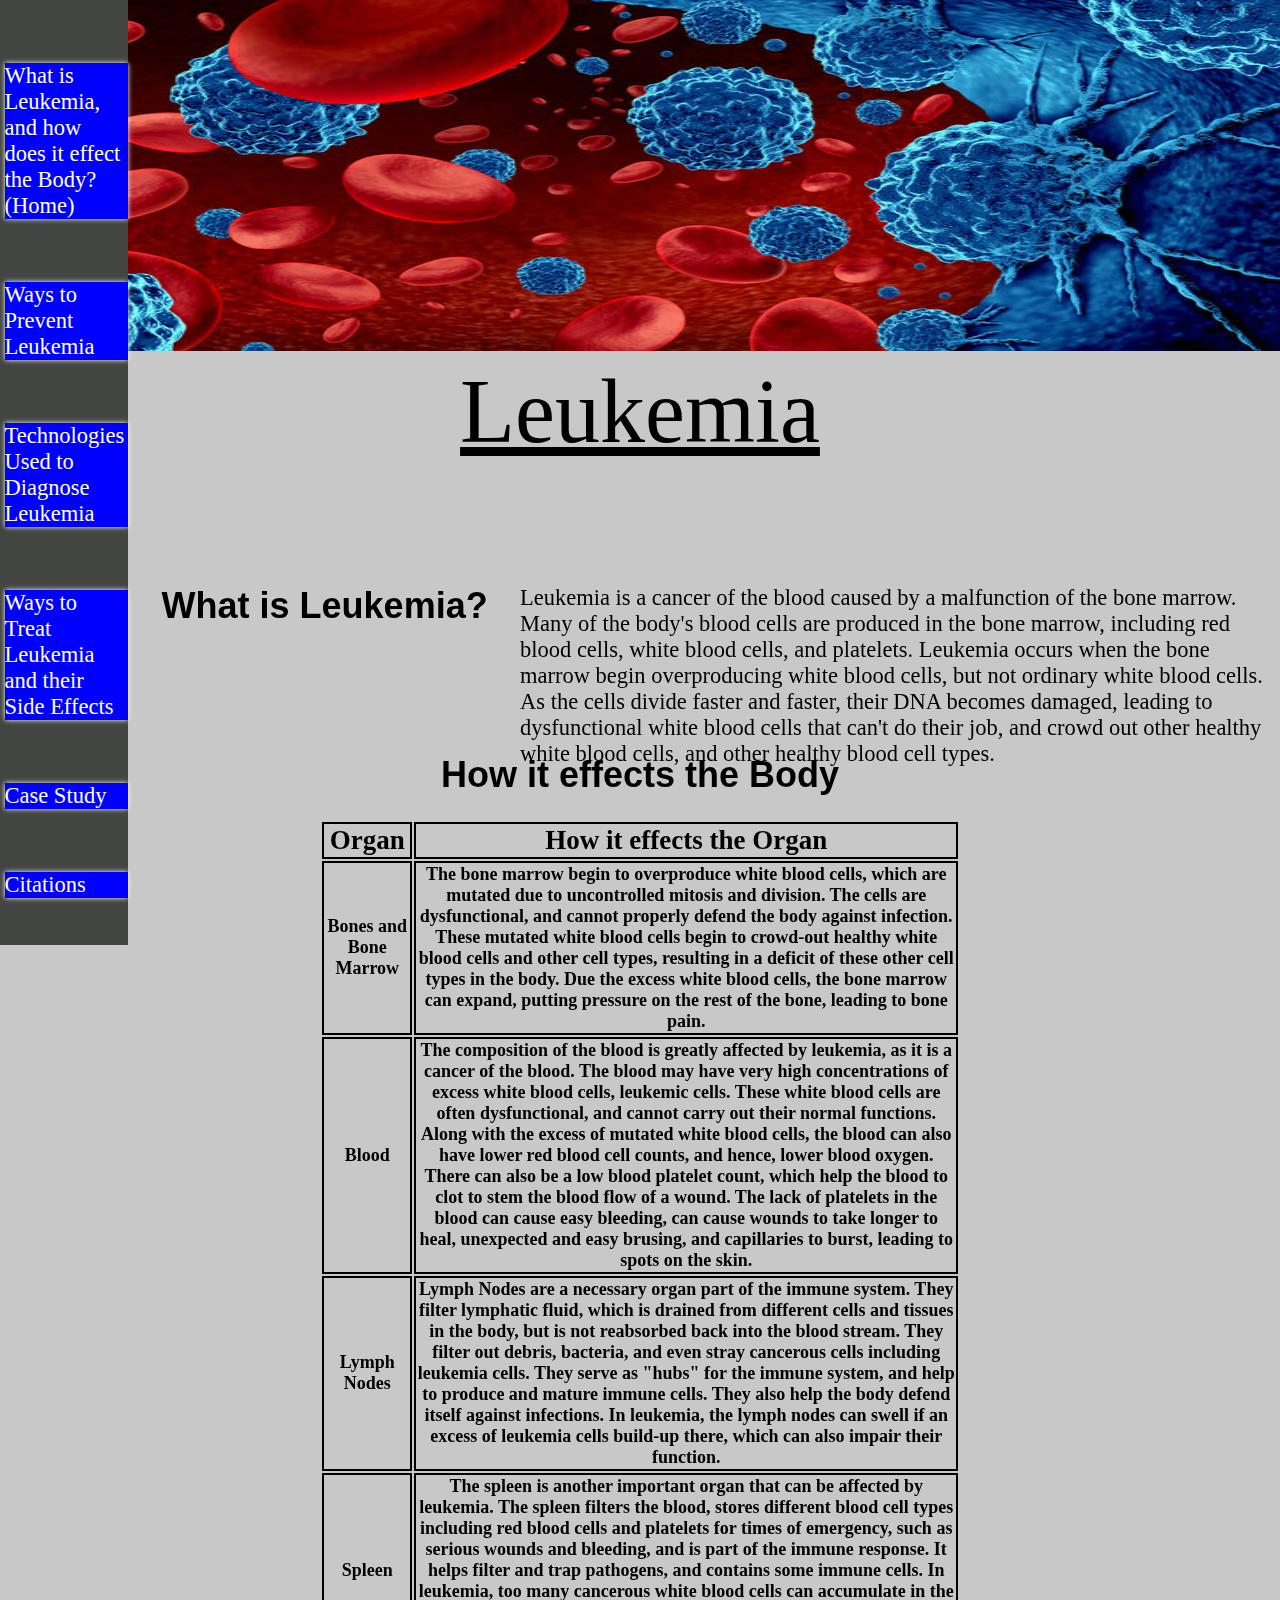
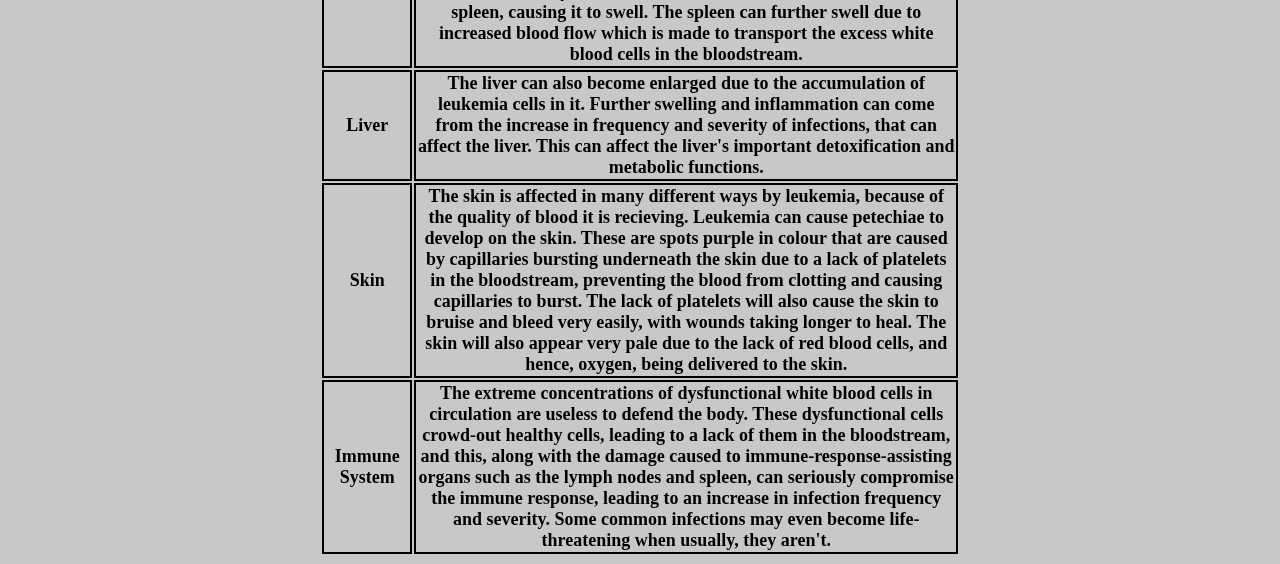
<file: index.html>
<!DOCTYPE html>
<html lang="en">
  <head>
    <meta charset="UTF-8" />
    <meta name="viewport" content="width=device-width, initial-scale=1.0" />
    <title>Leukemia</title>
    <link rel="stylesheet" href="Styles/index.css" />
    <link rel="stylesheet" href="Styles/sidebar.css" />
  </head>
  <body>
    <script src="Scripts/index.js"></script>
    <script src="Scripts/director.js"></script>
    <img
      src="Images/Background Image.jpeg"
      alt="background-image"
      id="background-image"
    />
    <header id="heading" class="upper-content">Leukemia</header>
    <div id="content-container">
      <div id="description">
        <h1 id="description-heading" class="content-headings upper-content">
          What is Leukemia?
        </h1>
        <p id="description-content" class="upper-content">
          Leukemia is a cancer of the blood caused by a malfunction of the bone
          marrow. Many of the body's blood cells are produced in the bone
          marrow, including red blood cells, white blood cells, and platelets.
          Leukemia occurs when the bone marrow begin overproducing white blood
          cells, but not ordinary white blood cells. As the cells divide faster
          and faster, their DNA becomes damaged, leading to dysfunctional white
          blood cells that can't do their job, and crowd out other healthy white
          blood cells, and other healthy blood cell types.
        </p>
      </div>
      <div id="effects-container">
        <h1 id="effects-heading" class="content-headings row">
          How it effects the Body
        </h1>
        <table>
          <thead id="table-heading">
            <tr>
              <th class="row" id="organ-header">Organ</th>
              <th class="row" id="effects-header">How it effects the Organ</th>
            </tr>
          </thead>
          <tr>
            <th class="row">Bones and Bone Marrow</th>
            <th class="row">
              The bone marrow begin to overproduce white blood cells, which are
              mutated due to uncontrolled mitosis and division. The cells are
              dysfunctional, and cannot properly defend the body against
              infection. These mutated white blood cells begin to crowd-out
              healthy white blood cells and other cell types, resulting in a
              deficit of these other cell types in the body. Due the excess
              white blood cells, the bone marrow can expand, putting pressure on
              the rest of the bone, leading to bone pain.
            </th>
          </tr>
          <tr>
            <th class="row">Blood</th>
            <th class="row">
              The composition of the blood is greatly affected by leukemia, as
              it is a cancer of the blood. The blood may have very high
              concentrations of excess white blood cells, leukemic cells. These
              white blood cells are often dysfunctional, and cannot carry out
              their normal functions. Along with the excess of mutated white
              blood cells, the blood can also have lower red blood cell counts,
              and hence, lower blood oxygen. There can also be a low blood
              platelet count, which help the blood to clot to stem the blood
              flow of a wound. The lack of platelets in the blood can cause easy
              bleeding, can cause wounds to take longer to heal, unexpected and
              easy brusing, and capillaries to burst, leading to spots on the
              skin.
            </th>
          </tr>
          <tr>
            <th class="row">Lymph Nodes</th>
            <th class="row">
              Lymph Nodes are a necessary organ part of the immune system. They
              filter lymphatic fluid, which is drained from different cells and
              tissues in the body, but is not reabsorbed back into the blood
              stream. They filter out debris, bacteria, and even stray cancerous
              cells including leukemia cells. They serve as "hubs" for the
              immune system, and help to produce and mature immune cells. They
              also help the body defend itself against infections. In leukemia,
              the lymph nodes can swell if an excess of leukemia cells build-up
              there, which can also impair their function.
            </th>
          </tr>
          <tr>
            <th class="row">Spleen</th>
            <th class="row">
              The spleen is another important organ that can be affected by
              leukemia. The spleen filters the blood, stores different blood
              cell types including red blood cells and platelets for times of
              emergency, such as serious wounds and bleeding, and is part of the
              immune response. It helps filter and trap pathogens, and contains
              some immune cells. In leukemia, too many cancerous white blood
              cells can accumulate in the spleen, causing it to swell. The
              spleen can further swell due to increased blood flow which is
              made to transport the excess white blood cells in the bloodstream.
            </th>
          </tr>
          <tr>
            <th class="row">Liver</th>
            <th class="row">
              The liver can also become enlarged due to the accumulation of
              leukemia cells in it. Further swelling and inflammation can come
              from the increase in frequency and severity of infections, that
              can affect the liver. This can affect the liver's important
              detoxification and metabolic functions.
            </th>
          </tr>
          <tr>
            <th class="row">Skin</th>
            <th class="row">
              The skin is affected in many different ways by leukemia, because
              of the quality of blood it is recieving. Leukemia can cause
              petechiae to develop on the skin. These are spots purple in colour
              that are caused by capillaries bursting underneath the skin due to
              a lack of platelets in the bloodstream, preventing the blood from
              clotting and causing capillaries to burst. The lack of platelets
              will also cause the skin to bruise and bleed very easily, with
              wounds taking longer to heal. The skin will also appear very pale
              due to the lack of red blood cells, and hence, oxygen, being
              delivered to the skin.
            </th>
          </tr>
          <tr>
            <th class="row">Immune System</th>
            <th class="row">
              The extreme concentrations of dysfunctional white blood cells in
              circulation are useless to defend the body. These dysfunctional
              cells crowd-out healthy cells, leading to a lack of them in the
              bloodstream, and this, along with the damage caused to
              immune-response-assisting organs such as the lymph nodes and
              spleen, can seriously compromise the immune response, leading to
              an increase in infection frequency and severity. Some common
              infections may even become life-threatening when usually, they
              aren't.
            </th>
          </tr>
        </table>
      </div>
    </div>
    <div id="sidebar">
      <div id="buttons-container">
        <div class="sidebar-button" id="main">
          What is Leukemia, and how does it effect the Body? (Home)
        </div>
        <div class="sidebar-button" id="preventions">
          Ways to Prevent Leukemia
        </div>
        <div class="sidebar-button" id="technologies">
          Technologies Used to Diagnose Leukemia
        </div>
        <div class="sidebar-button" id="treatments">
          Ways to Treat Leukemia and their Side Effects
        </div>
        <div class="sidebar-button" id="case-study">Case Study</div>
        <div class="sidebar-button" id="citations">Citations</div>
      </div>
    </div>
  </body>
</html>
</file>
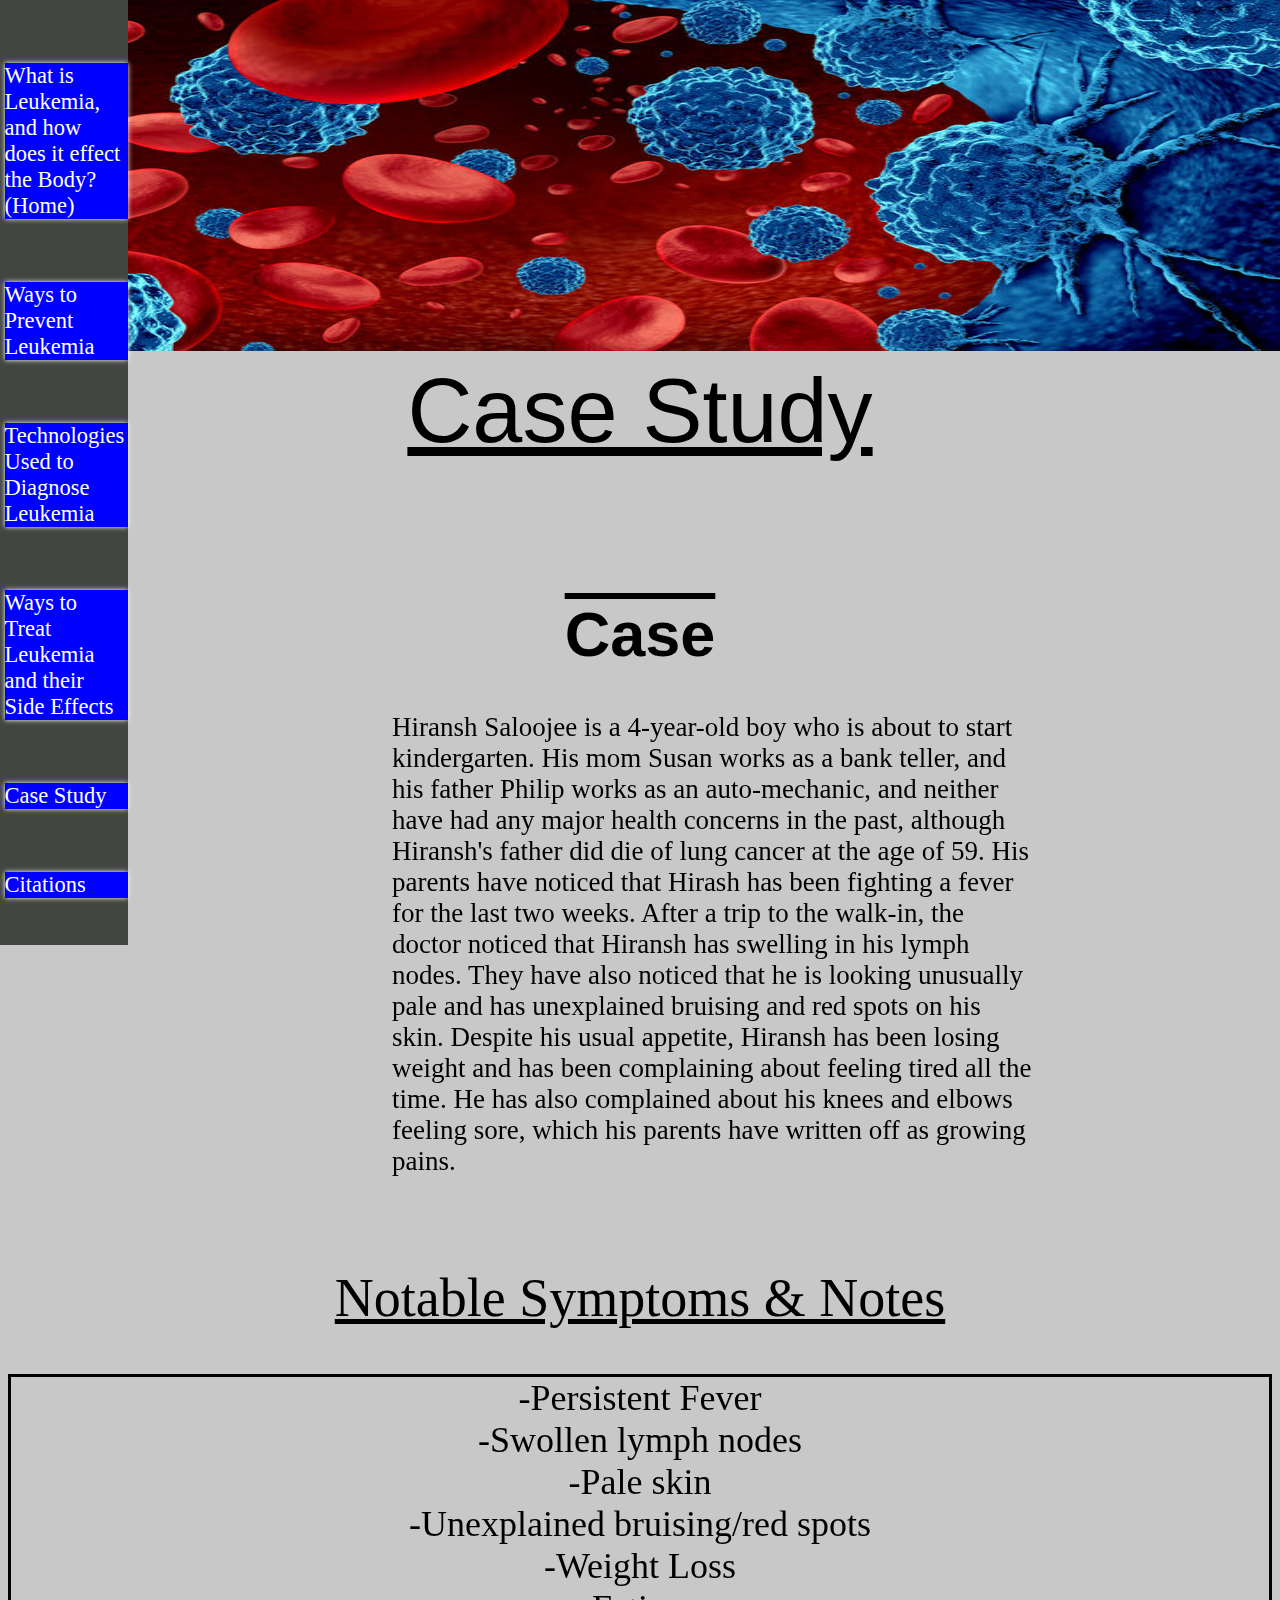
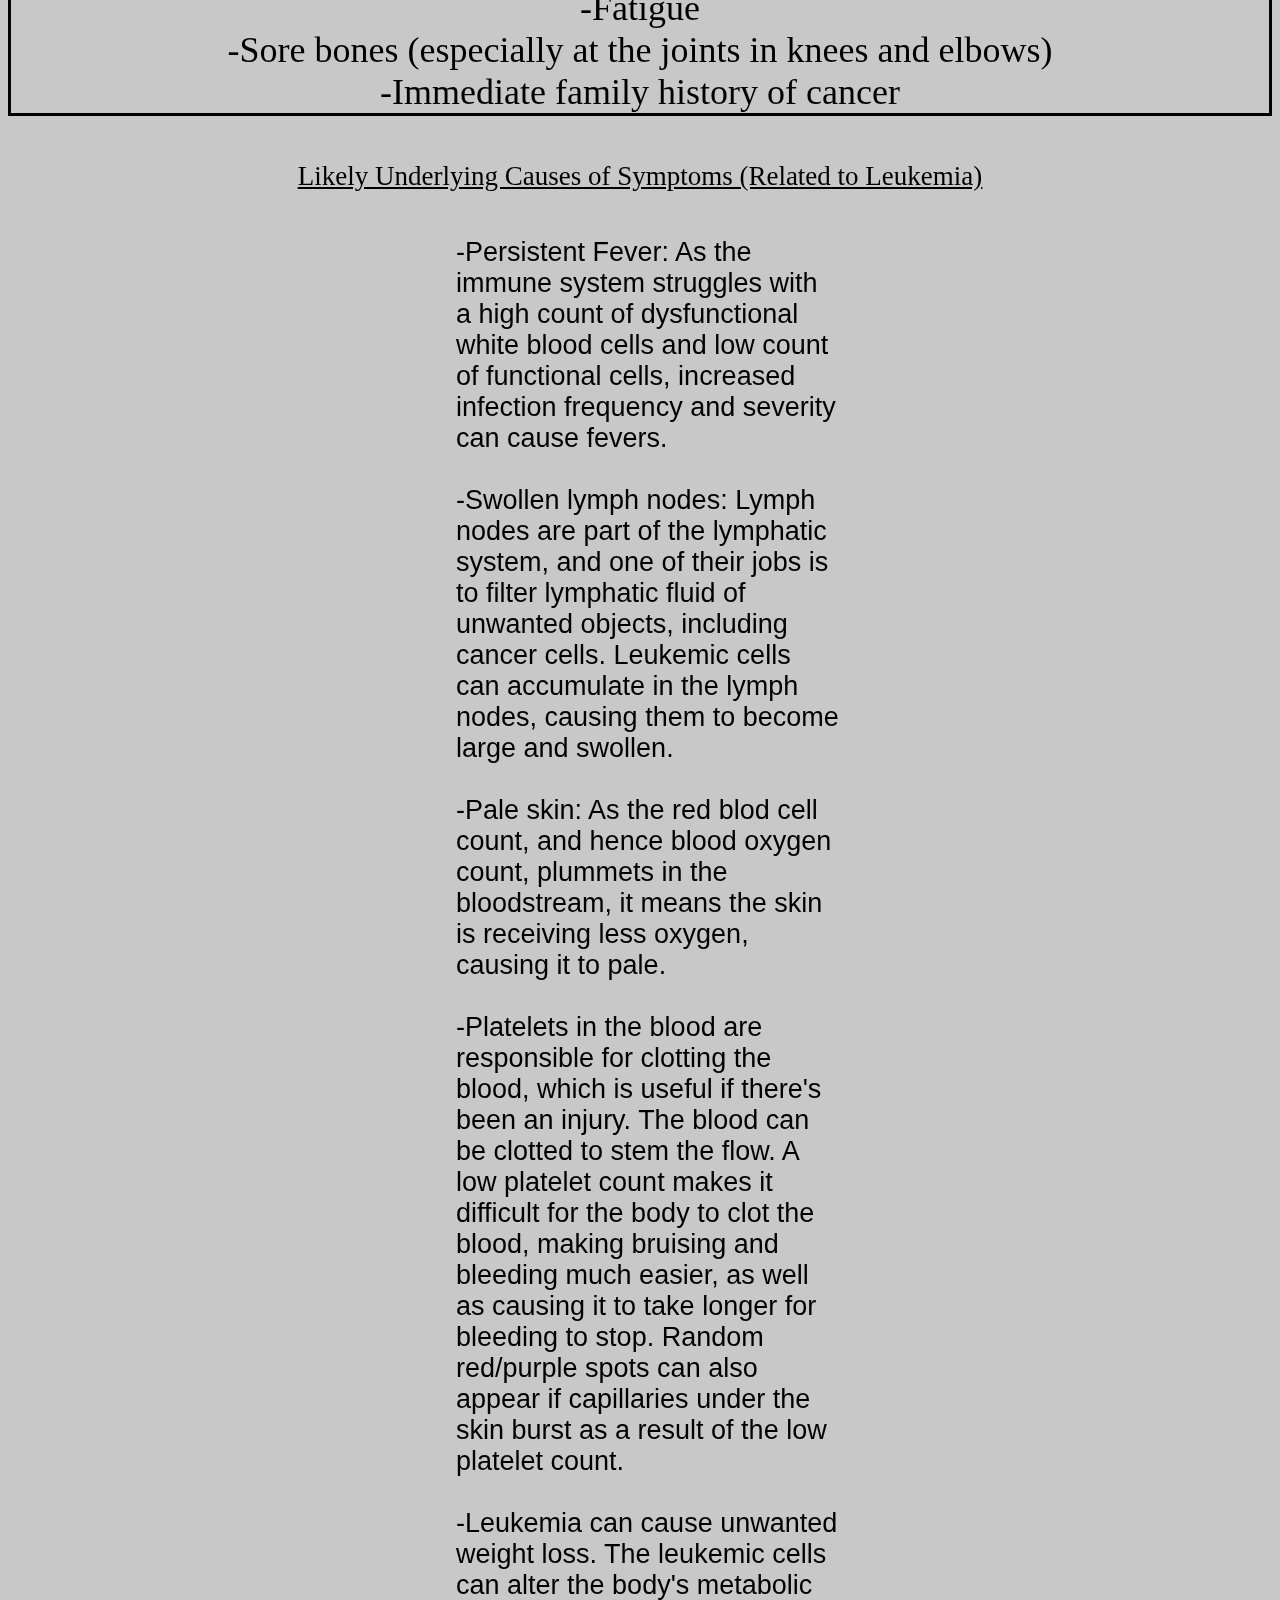
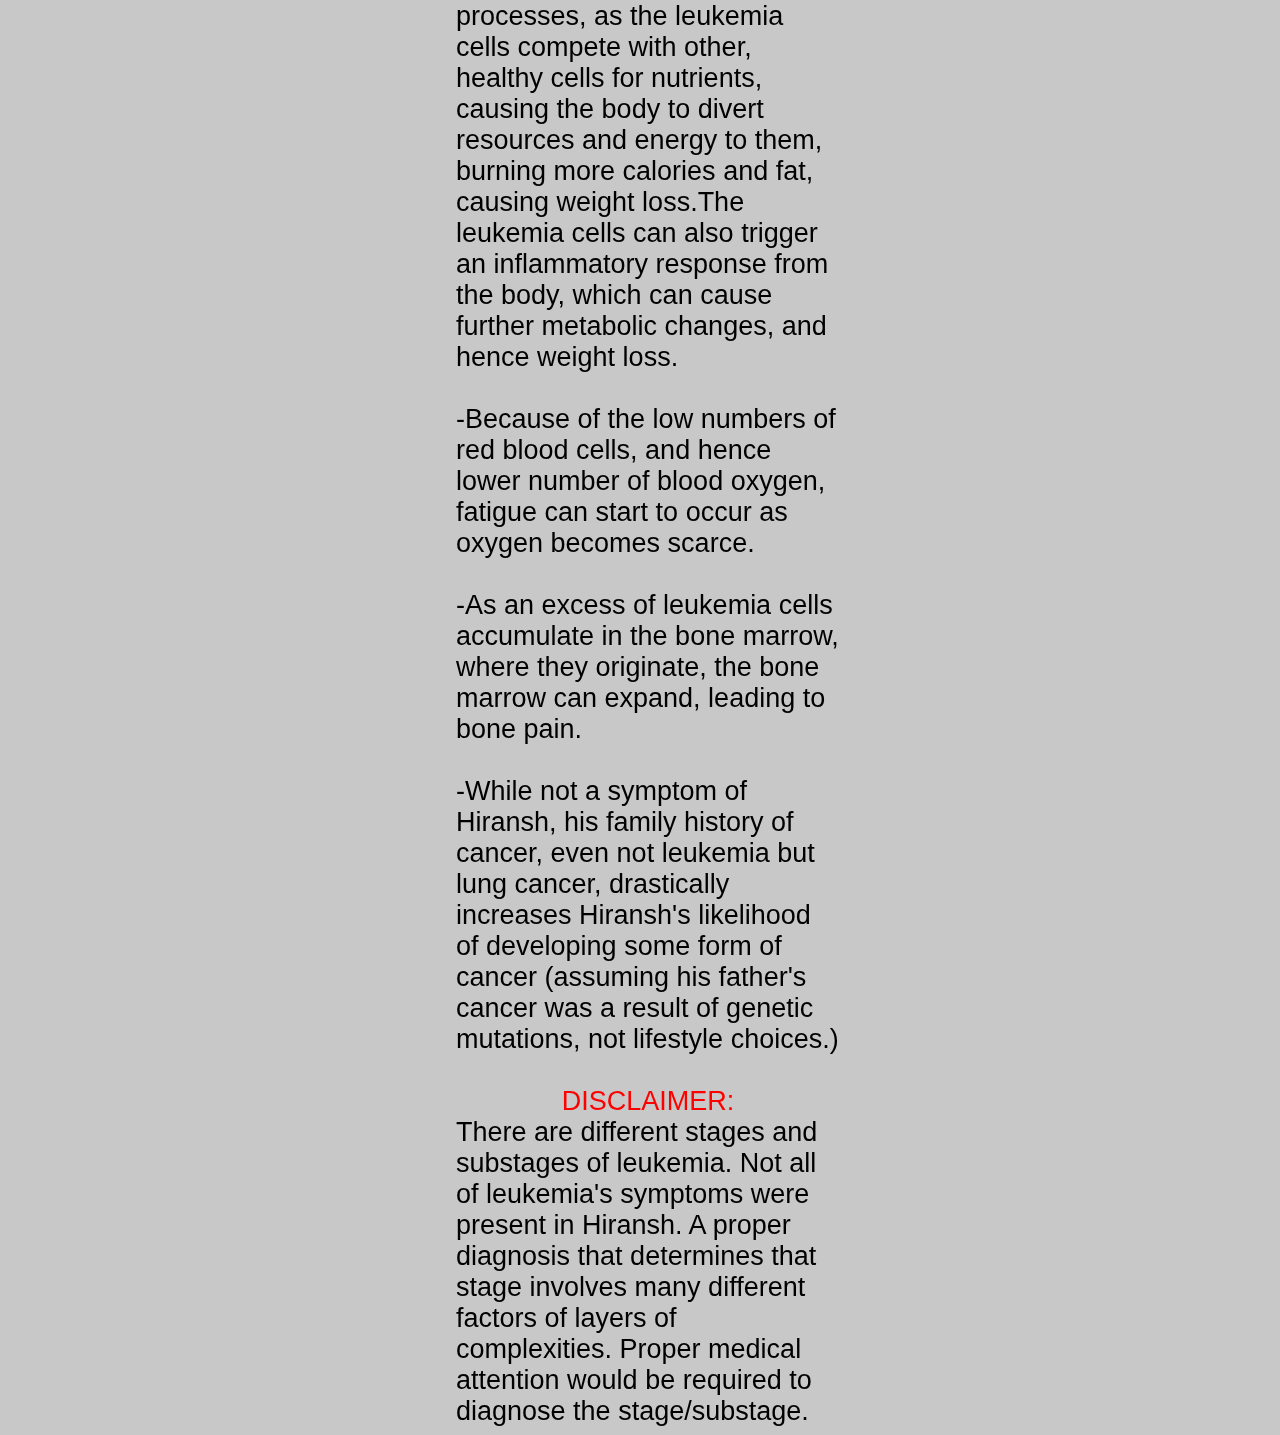
<file: case study.html>
<!DOCTYPE html>
<html lang="en">
  <head>
    <meta charset="UTF-8" />
    <meta name="viewport" content="width=device-width, initial-scale=1.0" />
    <title>Case Study</title>
    <link rel="stylesheet" href="Styles/case study.css" />
    <link rel="stylesheet" href="Styles/sidebar.css" />
  </head>
  <body>
    <script src="Scripts/case study.js"></script>
    <script src="Scripts/director.js"></script>
    <img src="Images/Background Image.jpeg" id="background-image" />
    <div id="content-container">
      <header id="heading" class="content">Case Study</header>
      <h1 id="subheading" class="content">Case</h1>
      <div id="case" class="content">
        Hiransh Saloojee is a 4-year-old boy who is about to start kindergarten.
        His mom Susan works as a bank teller, and his father Philip works as an
        auto-mechanic, and neither have had any major health concerns in the
        past, although Hiransh's father did die of lung cancer at the age of 59.
        His parents have noticed that Hirash has been fighting a fever for the
        last two weeks. After a trip to the walk-in, the doctor noticed that
        Hiransh has swelling in his lymph nodes. They have also noticed that he
        is looking unusually pale and has unexplained bruising and red spots on
        his skin. Despite his usual appetite, Hiransh has been losing weight and
        has been complaining about feeling tired all the time. He has also
        complained about his knees and elbows feeling sore, which his parents
        have written off as growing pains.
      </div>
      <div id="symptoms-caption" class="content">Notable Symptoms & Notes</div>
      <div id="main-symptoms" class="content">
        -Persistent Fever <br />
        -Swollen lymph nodes <br />
        -Pale skin <br />
        -Unexplained bruising/red spots <br />
        -Weight Loss <br />
        -Fatigue <br />
        -Sore bones (especially at the joints in knees and elbows) <br />
        -Immediate family history of cancer
      </div>
      <div id="symptoms-takeaway" class="content">
        <div id="takeaway-caption" class="content">
          Likely Underlying Causes of Symptoms (Related to Leukemia)
        </div>
        <div id="takeaway">
          <div id="fever-take-away" class="content">
            -Persistent Fever: As the immune system struggles with a high count
            of dysfunctional white blood cells and low count of functional
            cells, increased infection frequency and severity can cause fevers.
          </div>
          <br />
          <div id="lymph-take-away" class="content">
            -Swollen lymph nodes: Lymph nodes are part of the lymphatic system,
            and one of their jobs is to filter lymphatic fluid of unwanted
            objects, including cancer cells. Leukemic cells can accumulate in
            the lymph nodes, causing them to become large and swollen.
          </div>
          <br />
          <div id="skin-take-away" class="content">
            -Pale skin: As the red blod cell count, and hence blood oxygen
            count, plummets in the bloodstream, it means the skin is receiving
            less oxygen, causing it to pale.
          </div>
          <br />
          <div id="bruising-take-away" class="content">
            -Platelets in the blood are responsible for clotting the blood,
            which is useful if there's been an injury. The blood can be clotted
            to stem the flow. A low platelet count makes it difficult for the
            body to clot the blood, making bruising and bleeding much easier, as
            well as causing it to take longer for bleeding to stop. Random
            red/purple spots can also appear if capillaries under the skin burst
            as a result of the low platelet count.
          </div>
          <br />
          <div id="weight-loss-take-away" class="content">
            -Leukemia can cause unwanted weight loss. The leukemic cells can
            alter the body's metabolic processes, as the leukemia cells compete
            with other, healthy cells for nutrients, causing the body to divert
            resources and energy to them, burning more calories and fat, causing
            weight loss.The leukemia cells can also trigger an inflammatory
            response from the body, which can cause further metabolic changes,
            and hence weight loss.
          </div>
          <br />
          <div id="fatigue-take-away" class="content">
            -Because of the low numbers of red blood cells, and hence lower
            number of blood oxygen, fatigue can start to occur as oxygen becomes
            scarce.
          </div>
          <br />
          <div id="bone-take-away" class="content">
            -As an excess of leukemia cells accumulate in the bone marrow, where
            they originate, the bone marrow can expand, leading to bone pain.
          </div>
          <br />
          <div id="history-take-away" class="content">
            -While not a symptom of Hiransh, his family history of cancer, even
            not leukemia but lung cancer, drastically increases Hiransh's
            likelihood of developing some form of cancer (assuming his father's
            cancer was a result of genetic mutations, not lifestyle choices.)
          </div>
          <br />
          <div id="disclaimer" class="content">
            <div id="DISCLAIMER">DISCLAIMER:</div>
            There are different stages and substages of leukemia. Not all of
            leukemia's symptoms were present in Hiransh. A proper diagnosis that
            determines that stage involves many different factors of layers of
            complexities. Proper medical attention would be required to diagnose
            the stage/substage.
          </div>
        </div>
      </div>
    </div>
    <div id="sidebar">
      <div id="buttons-container">
        <div class="sidebar-button" id="main">
          What is Leukemia, and how does it effect the Body? (Home)
        </div>
        <div class="sidebar-button" id="preventions">
          Ways to Prevent Leukemia
        </div>
        <div class="sidebar-button" id="technologies">
          Technologies Used to Diagnose Leukemia
        </div>
        <div class="sidebar-button" id="treatments">
          Ways to Treat Leukemia and their Side Effects
        </div>
        <div class="sidebar-button" id="case-study">Case Study</div>
        <div class="sidebar-button" id="citations">Citations</div>
      </div>
    </div>
  </body>
</html>
</file>
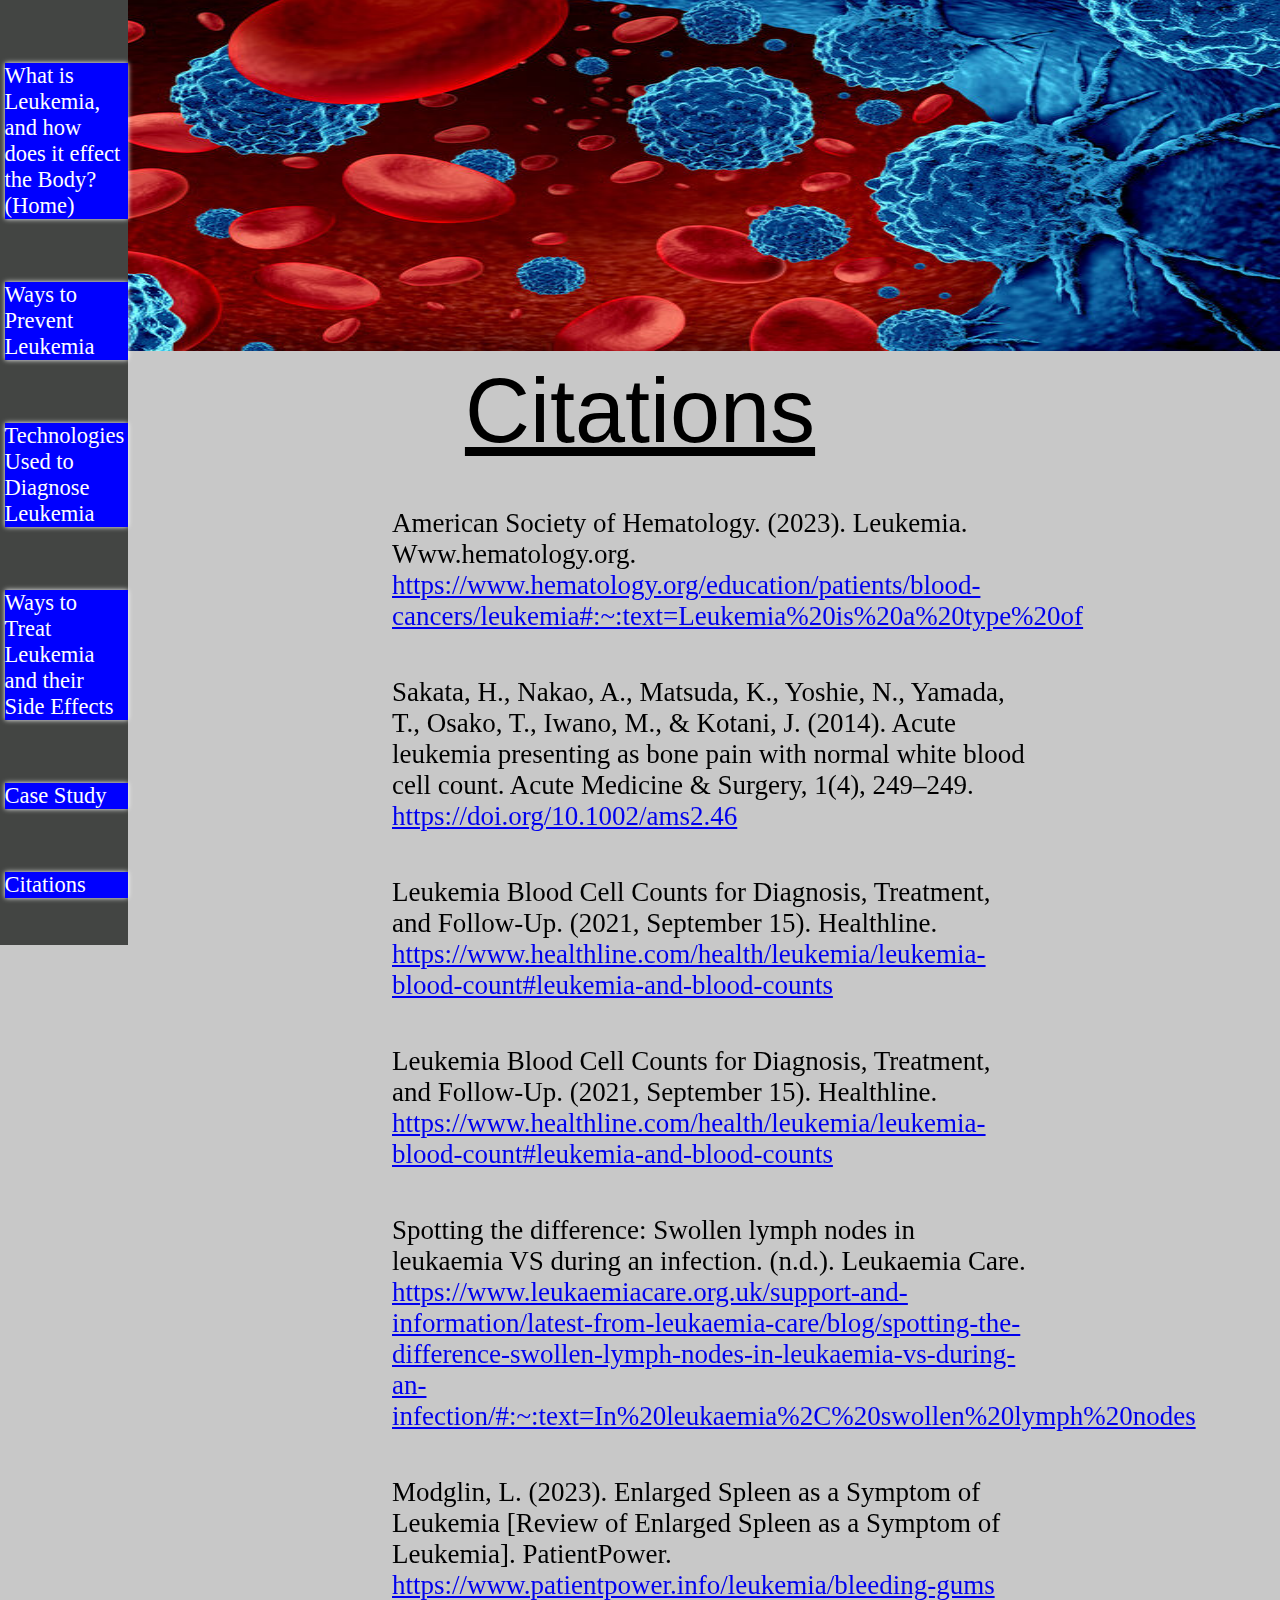
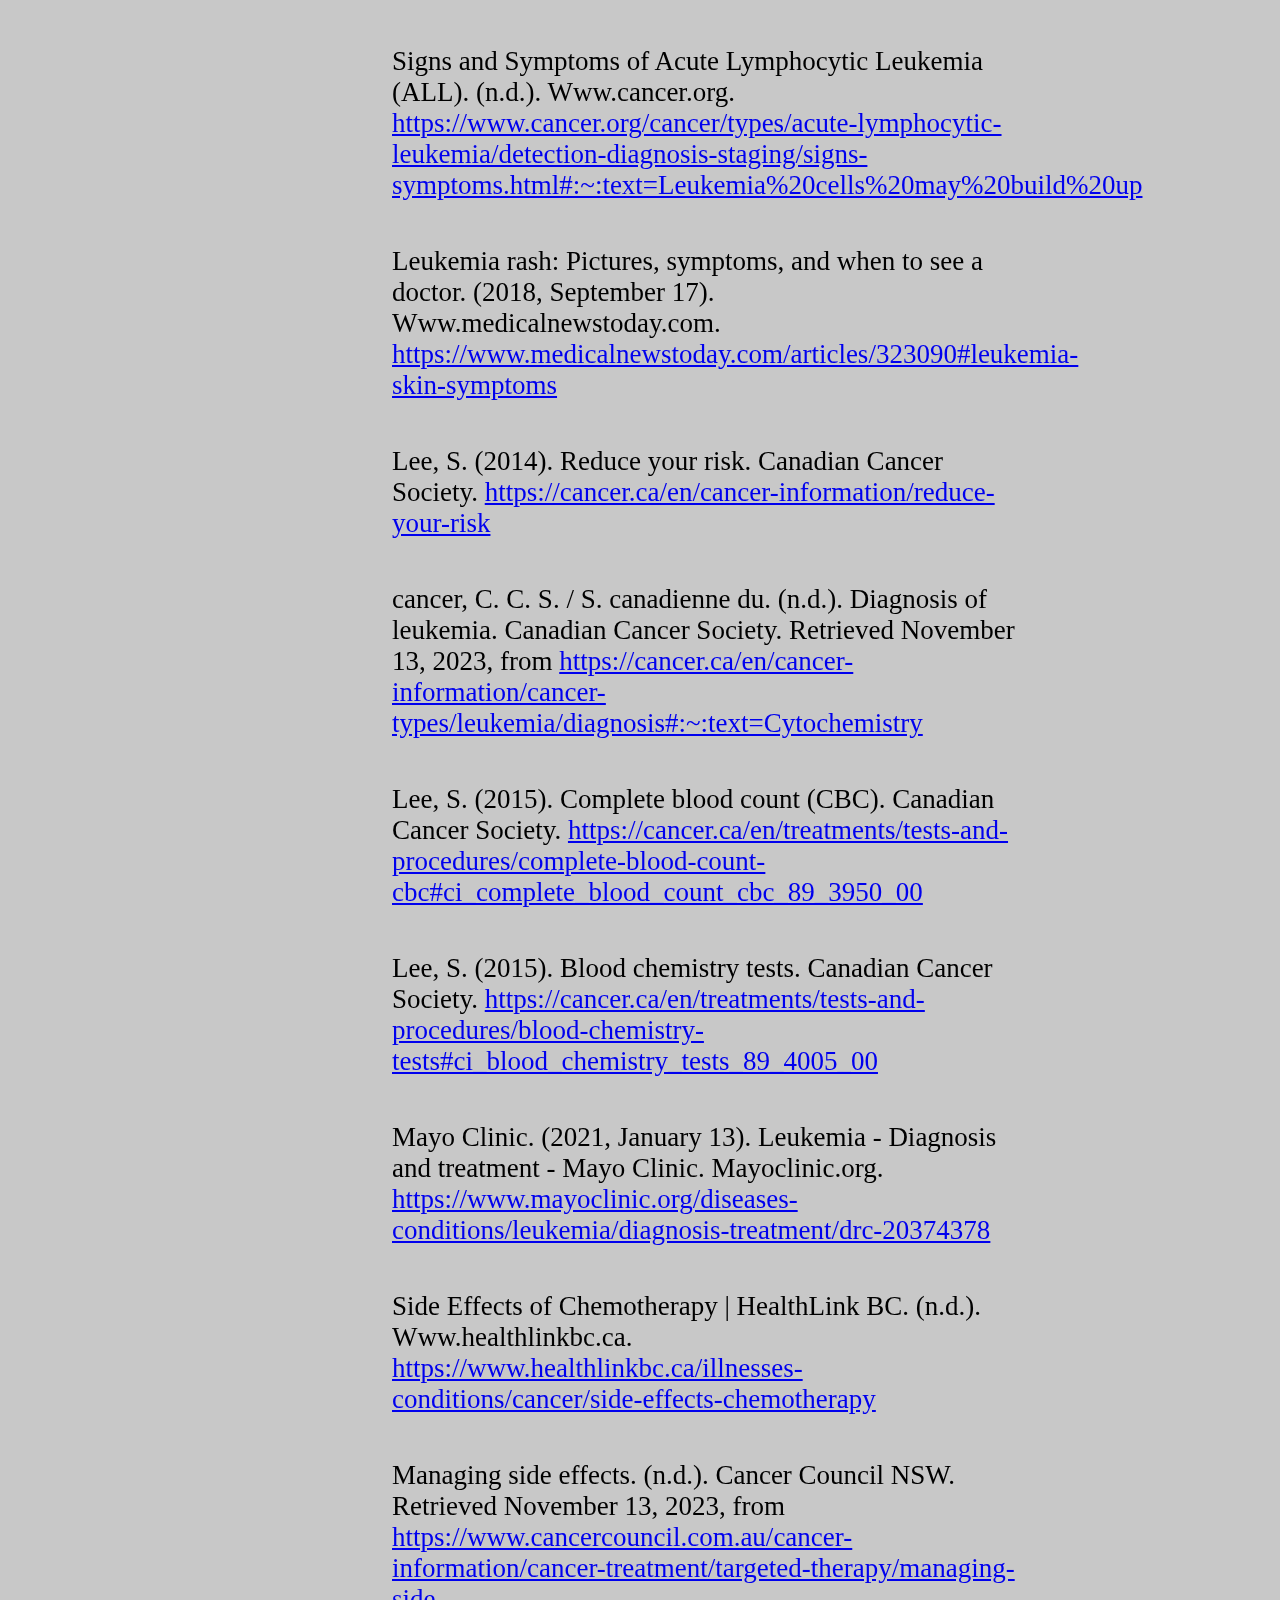
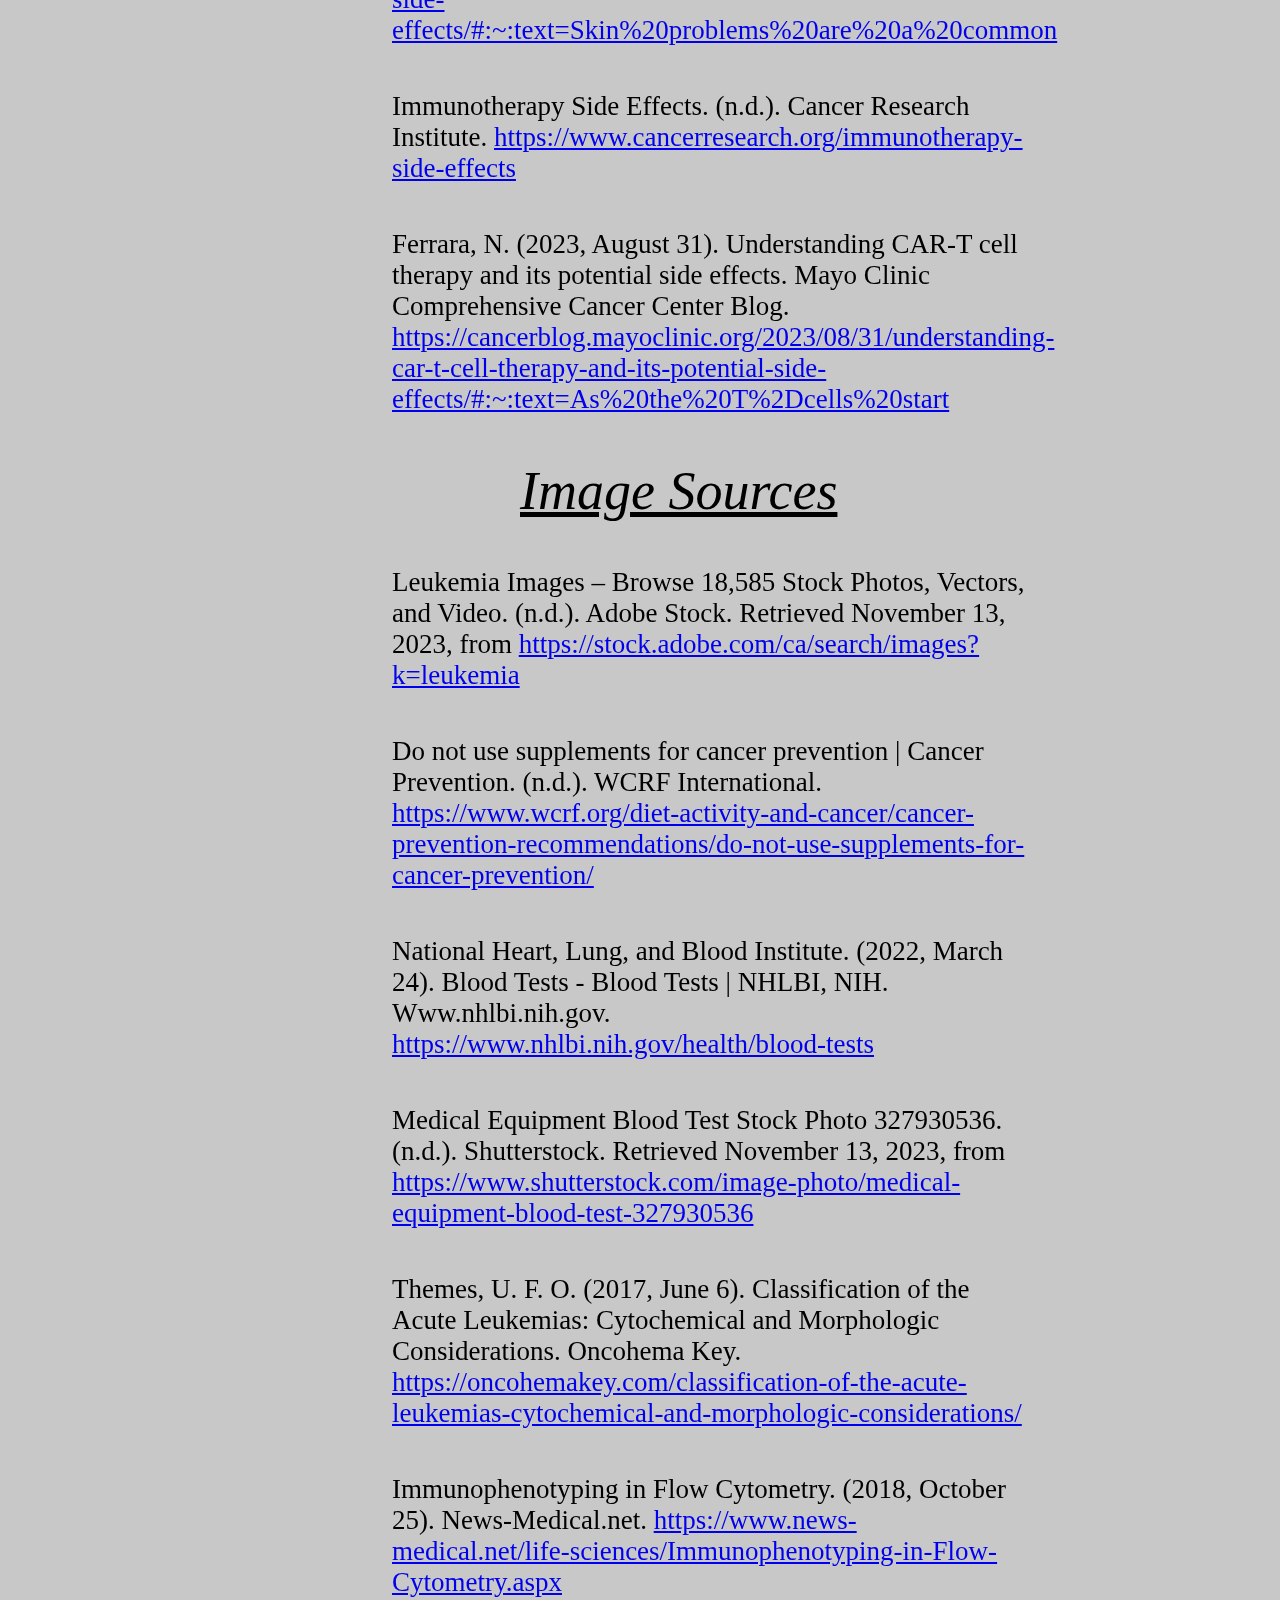
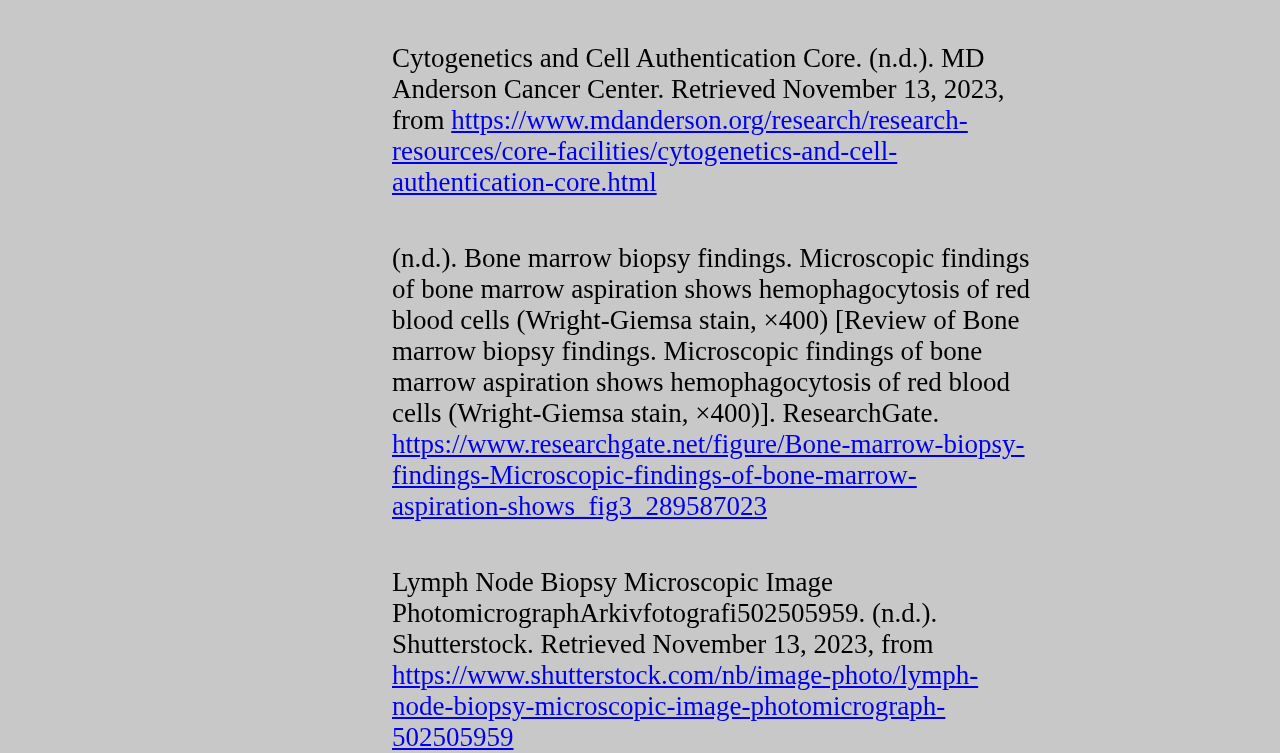
<file: citations.html>
<!DOCTYPE html>
<html lang="en">
  <head>
    <meta charset="UTF-8" />
    <meta name="viewport" content="width=device-width, initial-scale=1.0" />
    <title>Citations</title>
    <link rel="stylesheet" href="Styles/citations.css" />
    <link rel="stylesheet" href="Styles/sidebar.css" />
  </head>
  <body>
    <script src="Scripts/citations.js"></script>
    <script src="Scripts/director.js"></script>
    <img src="Images/Background Image.jpeg" id="background-image" />
    <header id="heading">Citations</header>
    <div id="continer-content">
      <div id="citations">
        <div class="citations">
          American Society of Hematology. (2023). Leukemia. Www.hematology.org.
          <a
            href="https://www.hematology.org/education/patients/blood-cancers/leukemia#:~:text=Leukemia%20is%20a%20type%20of"
            >https://www.hematology.org/education/patients/blood-cancers/leukemia#:~:text=Leukemia%20is%20a%20type%20of</a
          >
        </div>
        <div class="citations">
          Sakata, H., Nakao, A., Matsuda, K., Yoshie, N., Yamada, T., Osako, T.,
          
          Iwano, M., & Kotani, J. (2014). Acute leukemia presenting as bone pain
          
          with normal white blood cell count. Acute Medicine & Surgery, 1(4),
          249–249.
          
          <a href="https://doi.org/10.1002/ams2.46"
            >https://doi.org/10.1002/ams2.46</a
          >
        </div>
        
        <div class="citations">
          Leukemia Blood Cell Counts for Diagnosis, Treatment, and Follow-Up.
          
          (2021, September 15). Healthline.
          
          <a
            href="https://www.healthline.com/health/leukemia/leukemia-blood-count#leukemia-and-blood-counts"
            >https://www.healthline.com/health/leukemia/leukemia-blood-count#leukemia-and-blood-counts</a
          >
        </div>
        <div class="citations">
          Leukemia Blood Cell Counts for Diagnosis, Treatment, and Follow-Up.
          (2021, September 15). Healthline.
          <a
            
            href="https://www.healthline.com/health/leukemia/leukemia-blood-count#leukemia-and-blood-counts"
            >https://www.healthline.com/health/leukemia/leukemia-blood-count#leukemia-and-blood-counts</a
          >
          
        </div>
        <div class="citations">
          Spotting the difference: Swollen lymph nodes in leukaemia VS during an
          infection. (n.d.). Leukaemia Care.
          
          <a
            href=" https://www.leukaemiacare.org.uk/support-and-information/latest-from-leukaemia-care/blog/spotting-the-difference-swollen-lymph-nodes-in-leukaemia-vs-during-an-infection/#:~:text=In%20leukaemia%2C%20swollen%20lymph%20nodes"
          >
            https://www.leukaemiacare.org.uk/support-and-information/latest-from-leukaemia-care/blog/spotting-the-difference-swollen-lymph-nodes-in-leukaemia-vs-during-an-infection/#:~:text=In%20leukaemia%2C%20swollen%20lymph%20nodes</a
          >
        </div>
        
        <div class="citations">
          Modglin, L. (2023). Enlarged Spleen as a Symptom of Leukemia [Review
          
          of Enlarged Spleen as a Symptom of Leukemia]. PatientPower.
          
          <a href="https://www.patientpower.info/leukemia/bleeding-gums"
            >https://www.patientpower.info/leukemia/bleeding-gums</a
          >
        </div>
        
        <div class="citations">
          Signs and Symptoms of Acute Lymphocytic Leukemia (ALL). (n.d.).
          
          Www.cancer.org.
          
          <a
            href="https://www.cancer.org/cancer/types/acute-lymphocytic-leukemia/detection-diagnosis-staging/signs-symptoms.html#:~:text=Leukemia%20cells%20may%20build%20up"
            >https://www.cancer.org/cancer/types/acute-lymphocytic-leukemia/detection-diagnosis-staging/signs-symptoms.html#:~:text=Leukemia%20cells%20may%20build%20up</a
          >
        </div>
        <div class="citations">
          Leukemia rash: Pictures, symptoms, and when to see a doctor. (2018,
          
          September 17). Www.medicalnewstoday.com.
          
          <a
            href="https://www.medicalnewstoday.com/articles/323090#leukemia-skin-symptoms"
            >https://www.medicalnewstoday.com/articles/323090#leukemia-skin-symptoms</a
          >
        </div>
        
        <div class="citations">
          Lee, S. (2014). Reduce your risk. Canadian Cancer Society.
          
          <a href="https://cancer.ca/en/cancer-information/reduce-your-risk"
            >https://cancer.ca/en/cancer-information/reduce-your-risk</a
          >
        </div>
        
        <div class="citations">
          cancer, C. C. S. / S. canadienne du. (n.d.). Diagnosis of leukemia.
          
          Canadian Cancer Society. Retrieved November 13, 2023, from
          
          <a
            href="https://cancer.ca/en/cancer-information/cancer-types/leukemia/diagnosis#:~:text=Cytochemistry"
            >https://cancer.ca/en/cancer-information/cancer-types/leukemia/diagnosis#:~:text=Cytochemistry</a
          >
          
        </div>
        <div class="citations">
          Lee, S. (2015). Complete blood count (CBC). Canadian Cancer Society.
          
          <a
            href="https://cancer.ca/en/treatments/tests-and-procedures/complete-blood-count-cbc#ci_complete_blood_count_cbc_89_3950_00"
            >https://cancer.ca/en/treatments/tests-and-procedures/complete-blood-count-cbc#ci_complete_blood_count_cbc_89_3950_00</a
          >
        </div>
        <div class="citations">
          Lee, S. (2015). Blood chemistry tests. Canadian Cancer Society.
          
          <a
            href="https://cancer.ca/en/treatments/tests-and-procedures/blood-chemistry-tests#ci_blood_chemistry_tests_89_4005_00"
            >https://cancer.ca/en/treatments/tests-and-procedures/blood-chemistry-tests#ci_blood_chemistry_tests_89_4005_00</a
          >
          
        </div>
        <div class="citations">
          Mayo Clinic. (2021, January 13). Leukemia - Diagnosis and treatment -
          
          Mayo Clinic. Mayoclinic.org.
          
          <a
            href="https://www.mayoclinic.org/diseases-conditions/leukemia/diagnosis-treatment/drc-20374378"
            >https://www.mayoclinic.org/diseases-conditions/leukemia/diagnosis-treatment/drc-20374378</a
          >
        </div>
        
        <div class="citations">
          Side Effects of Chemotherapy | HealthLink BC. (n.d.). 
          Www.healthlinkbc.ca. 
          <a
            href="https://www.healthlinkbc.ca/illnesses-conditions/cancer/side-effects-chemotherapy"
            >https://www.healthlinkbc.ca/illnesses-conditions/cancer/side-effects-chemotherapy</a
          >
        </div>
        
        <div class="citations">
          Managing side effects. (n.d.). Cancer Council NSW. Retrieved November 
          
          13, 2023, from
          
          <a
            href="https://www.cancercouncil.com.au/cancer-information/cancer-treatment/targeted-therapy/managing-side-effects/#:~:text=Skin%20problems%20are%20a%20common"
            >https://www.cancercouncil.com.au/cancer-information/cancer-treatment/targeted-therapy/managing-side-effects/#:~:text=Skin%20problems%20are%20a%20common</a
          >
        </div>
        
        <div class="citations">
          Immunotherapy Side Effects. (n.d.). Cancer Research Institute.
          
          <a href="https://www.cancerresearch.org/immunotherapy-side-effects"
            >https://www.cancerresearch.org/immunotherapy-side-effects</a
          >
        </div>
        <div class="citations">
          Ferrara, N. (2023, August 31). Understanding CAR-T cell therapy and
          its potential side effects. Mayo Clinic Comprehensive Cancer Center
          Blog. 
          <a
            href="https://cancerblog.mayoclinic.org/2023/08/31/understanding-car-t-cell-therapy-and-its-potential-side-effects/#:~:text=As%20the%20T%2Dcells%20start"
            >https://cancerblog.mayoclinic.org/2023/08/31/understanding-car-t-cell-therapy-and-its-potential-side-effects/#:~:text=As%20the%20T%2Dcells%20start</a
          >
        </div>
        <div class="citations" id="images-caption"><em>Image Sources</em></div>
        <div class="citations">
          Leukemia Images – Browse 18,585 Stock Photos, Vectors, and Video. 
          (n.d.). Adobe Stock. Retrieved November 13, 2023, from 
          <a href="https://stock.adobe.com/ca/search/images?k=leukemia"
            >https://stock.adobe.com/ca/search/images?k=leukemia</a
          >
        </div>
        
        <div class="citations">
          Do not use supplements for cancer prevention | Cancer Prevention. 
          (n.d.). WCRF International. 
          <a
            href="https://www.wcrf.org/diet-activity-and-cancer/cancer-prevention-recommendations/do-not-use-supplements-for-cancer-prevention/"
            >https://www.wcrf.org/diet-activity-and-cancer/cancer-prevention-recommendations/do-not-use-supplements-for-cancer-prevention/</a
          >
        </div>
        
        <div class="citations">
          National Heart, Lung, and Blood Institute. (2022, March 24). Blood 
          Tests - Blood Tests | NHLBI, NIH. Www.nhlbi.nih.gov. 
          <a href="https://www.nhlbi.nih.gov/health/blood-tests"
            >https://www.nhlbi.nih.gov/health/blood-tests</a
          >
        </div>
        
        <div class="citations">
          Medical Equipment Blood Test Stock Photo 327930536. (n.d.). 
          Shutterstock. Retrieved November 13, 2023, from 
          <a
            href="https://www.shutterstock.com/image-photo/medical-equipment-blood-test-327930536"
            >https://www.shutterstock.com/image-photo/medical-equipment-blood-test-327930536</a
          >
        </div>
        
        <div class="citations">
          Themes, U. F. O. (2017, June 6). Classification of the Acute 
          Leukemias: Cytochemical and Morphologic Considerations. Oncohema Key. 
          <a
            href="https://oncohemakey.com/classification-of-the-acute-leukemias-cytochemical-and-morphologic-considerations/"
            >https://oncohemakey.com/classification-of-the-acute-leukemias-cytochemical-and-morphologic-considerations/</a
          >
        </div>
        
        <div class="citations">
          Immunophenotyping in Flow Cytometry. (2018, October 25).
          News-Medical.net. 
          <a
            href="https://www.news-medical.net/life-sciences/Immunophenotyping-in-Flow-Cytometry.aspx"
            >https://www.news-medical.net/life-sciences/Immunophenotyping-in-Flow-Cytometry.aspx</a
          >
        </div>
        
        <div class="citations">
          Cytogenetics and Cell Authentication Core. (n.d.). MD Anderson Cancer 
          Center. Retrieved November 13, 2023, from 
          <a
            href="https://www.mdanderson.org/research/research-resources/core-facilities/cytogenetics-and-cell-authentication-core.html"
            >https://www.mdanderson.org/research/research-resources/core-facilities/cytogenetics-and-cell-authentication-core.html</a
          >
        </div>
        
        <div class="citations">
          (n.d.). Bone marrow biopsy findings. Microscopic findings of bone 
          marrow aspiration shows hemophagocytosis of red blood cells 
          (Wright-Giemsa stain, ×400) [Review of Bone marrow biopsy findings. 
          Microscopic findings of bone marrow aspiration shows hemophagocytosis 
          of red blood cells (Wright-Giemsa stain, ×400)]. ResearchGate. 
          <a
            href="https://www.researchgate.net/figure/Bone-marrow-biopsy-findings-Microscopic-findings-of-bone-marrow-aspiration-shows_fig3_289587023"
            >https://www.researchgate.net/figure/Bone-marrow-biopsy-findings-Microscopic-findings-of-bone-marrow-aspiration-shows_fig3_289587023</a
          >
        </div>
        
        <div class="citations">
          Lymph Node Biopsy Microscopic Image 
          PhotomicrographArkivfotografi502505959. (n.d.). Shutterstock. 
          Retrieved November 13, 2023, from 
          <a
            href="https://www.shutterstock.com/nb/image-photo/lymph-node-biopsy-microscopic-image-photomicrograph-502505959"
            >https://www.shutterstock.com/nb/image-photo/lymph-node-biopsy-microscopic-image-photomicrograph-502505959</a
          >
        </div>
      </div>
    </div>
    <div id="sidebar">
      <div id="buttons-container">
        <div class="sidebar-button" id="main">
          What is Leukemia, and how does it effect the Body? (Home)
        </div>
        <div class="sidebar-button" id="preventions">
          Ways to Prevent Leukemia
        </div>
        <div class="sidebar-button" id="technologies">
          Technologies Used to Diagnose Leukemia
        </div>
        <div class="sidebar-button" id="treatments">
          Ways to Treat Leukemia and their Side Effects
        </div>
        <div class="sidebar-button" id="case-study">Case Study</div>
        <div class="sidebar-button" id="citations">Citations</div>
      </div>
    </div>
  </body>
</html>
</file>
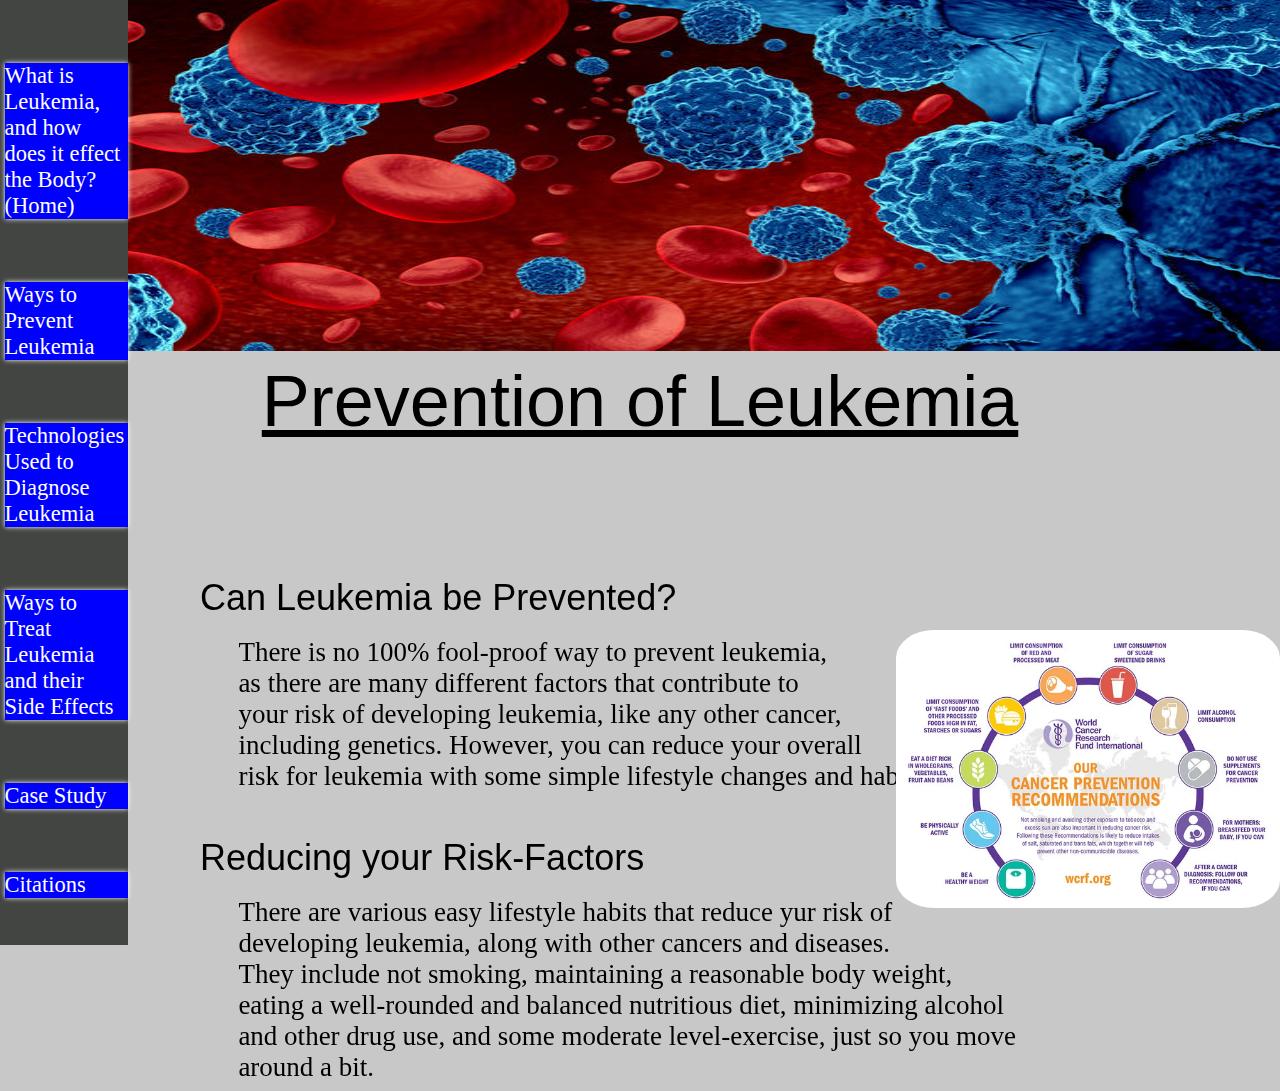
<file: preventions.html>
<!DOCTYPE html>
<html lang="en">
  <head>
    <meta charset="UTF-8" />
    <meta name="viewport" content="width=device-width, initial-scale=1.0" />
    <title>Leukemia Preventions</title>
    <link rel="stylesheet" href="Styles/preventions.css" />
    <link rel="stylesheet" href="Styles/sidebar.css" />
  </head>
  <body>
    <script src="Scripts/preventions.js"></script>
    <script src="Scripts/director.js"></script>
    <img src="Images/Background Image.jpeg" id="background-image" />
    <header id="heading">Prevention of Leukemia</header>
    <div id="content-container">
      <div id="prevention-content">
        <div id="prevention-question" class="content-heading">
          Can Leukemia be Prevented?
        </div>
        <div id="prevention-answer" class="content">
          There is no 100% fool-proof way to prevent leukemia, <br />
          as there are many different factors that contribute to <br />
          your risk of developing leukemia, like any other cancer, <br />
          including genetics. However, you can reduce your overall <br />
          risk for leukemia with some simple lifestyle changes and habits.
        </div>
        <div class="content-heading" id="reducing-risk-heading">
          Reducing your Risk-Factors
        </div>
        <div class="content" id="reducing-risk-content">
          There are various easy lifestyle habits that reduce yur risk of <br />
          developing leukemia, along with other cancers and diseases. <br />
          They include not smoking, maintaining a reasonable body weight, <br />
          eating a well-rounded and balanced nutritious diet, minimizing alcohol
          <br />
          and other drug use, and some moderate level-exercise, just so you move
          <br />
          around a bit.
        </div>
        <img src="Images/Cancer Prevention.webp" id="cancer-prevention" />
      </div>
    </div>
    <div id="sidebar">
      <div id="buttons-container">
        <div class="sidebar-button" id="main">
          What is Leukemia, and how does it effect the Body? (Home)
        </div>
        <div class="sidebar-button" id="preventions">
          Ways to Prevent Leukemia
        </div>
        <div class="sidebar-button" id="technologies">
          Technologies Used to Diagnose Leukemia
        </div>
        <div class="sidebar-button" id="treatments">
          Ways to Treat Leukemia and their Side Effects
        </div>
        <div class="sidebar-button" id="case-study">Case Study</div>
        <div class="sidebar-button" id="citations">Citations</div>
      </div>
    </div>
  </body>
</html>
</file>
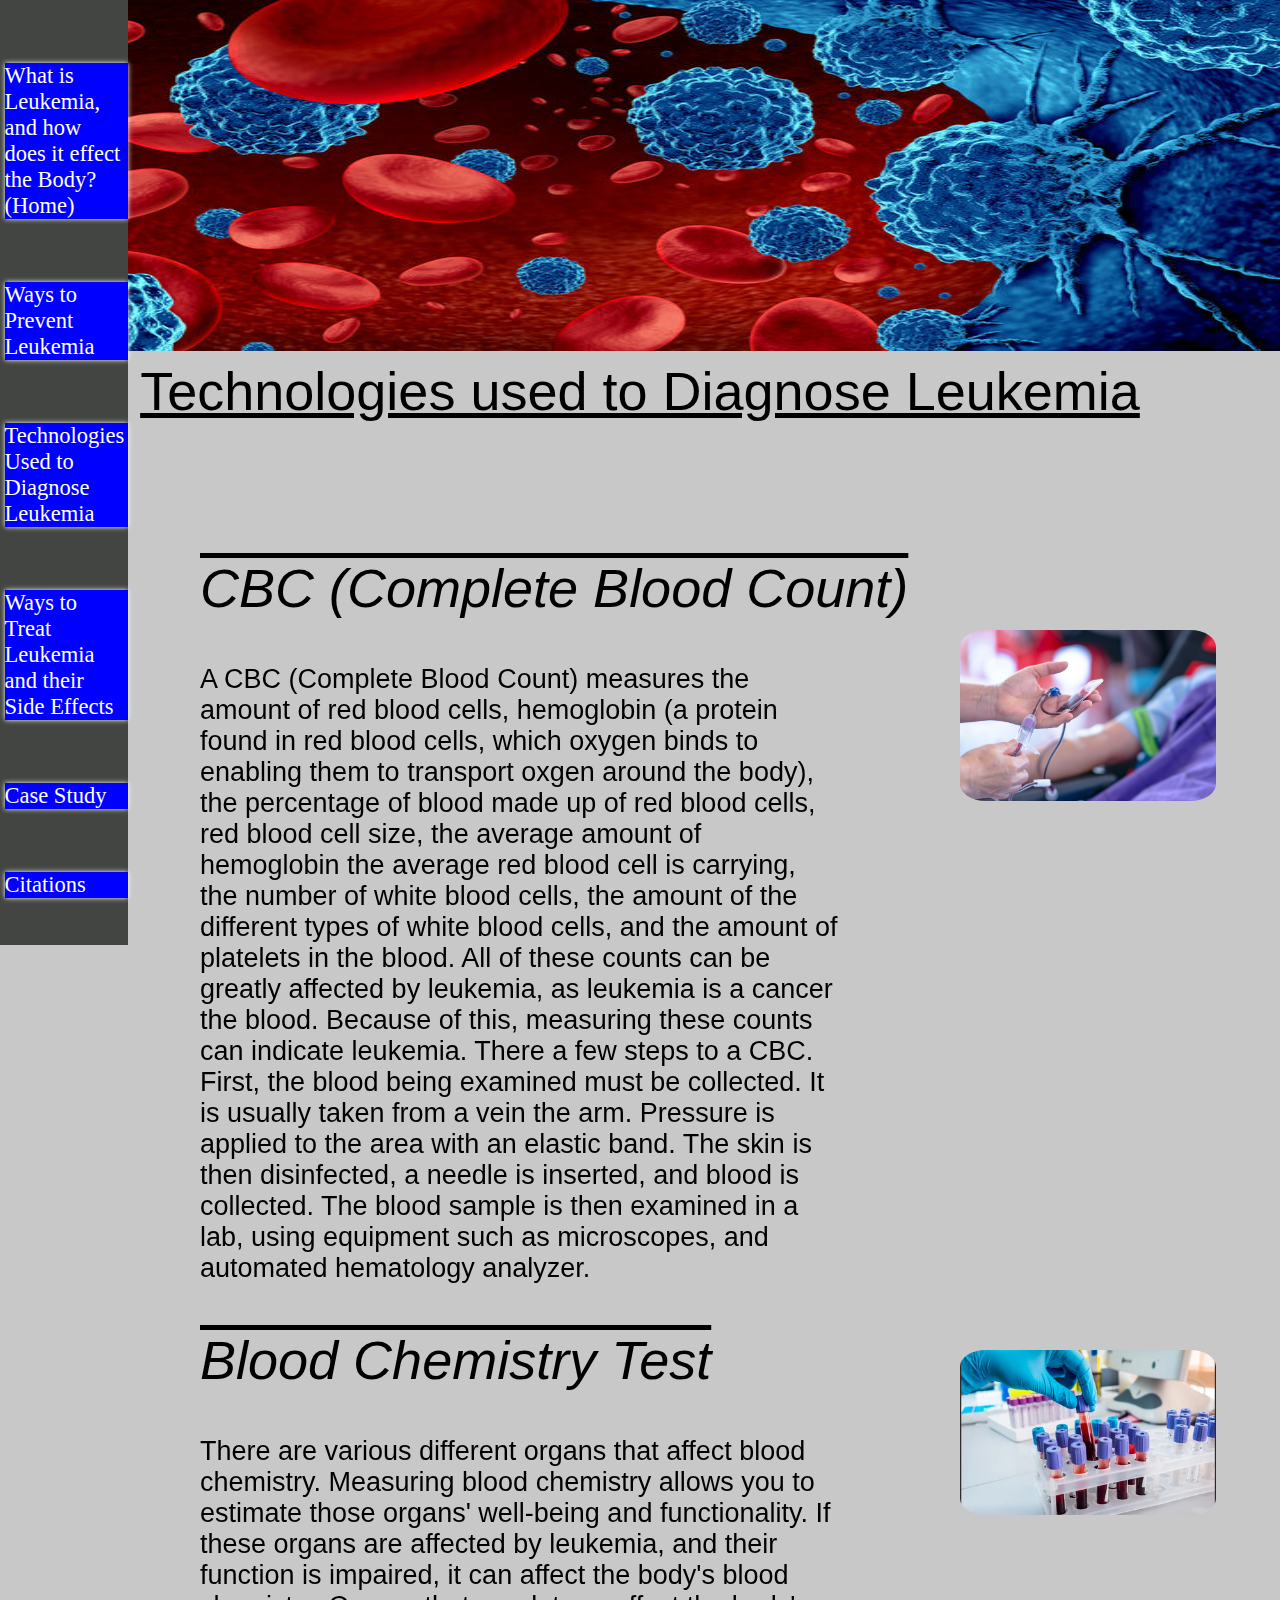
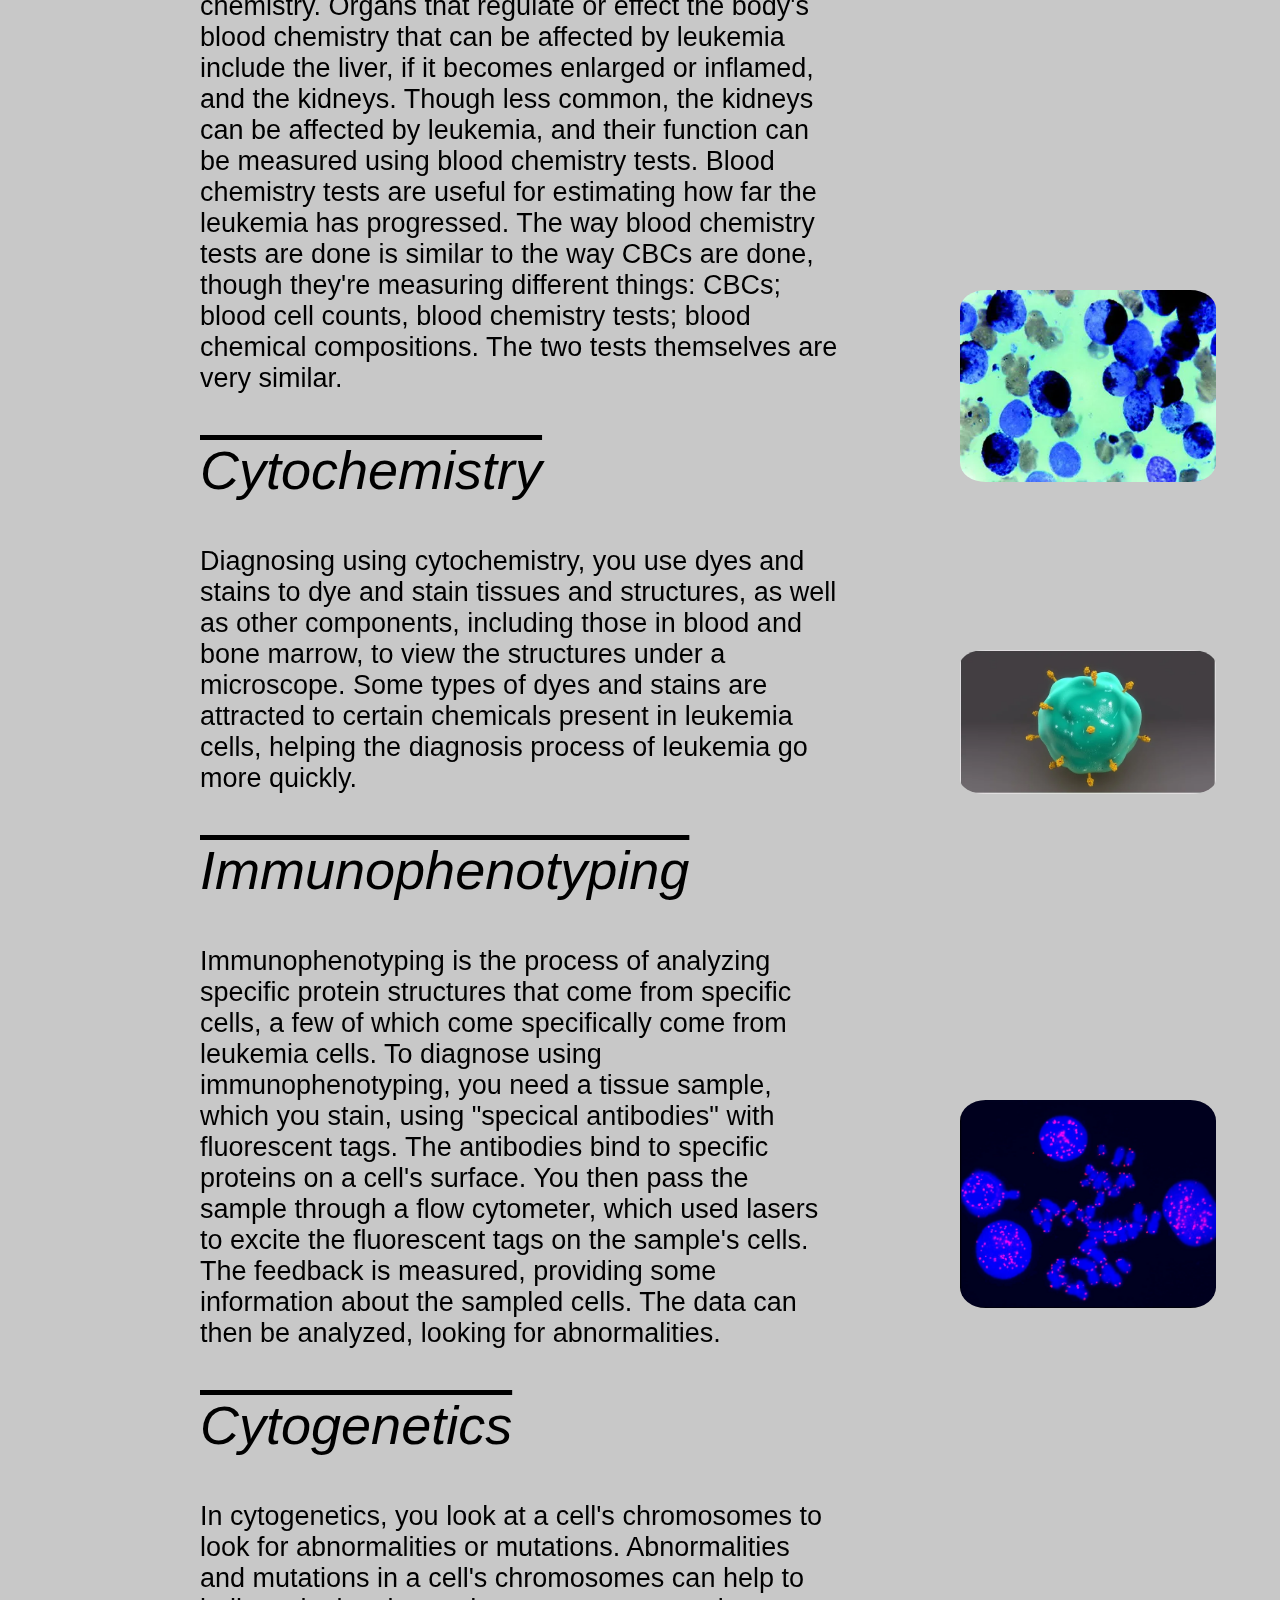
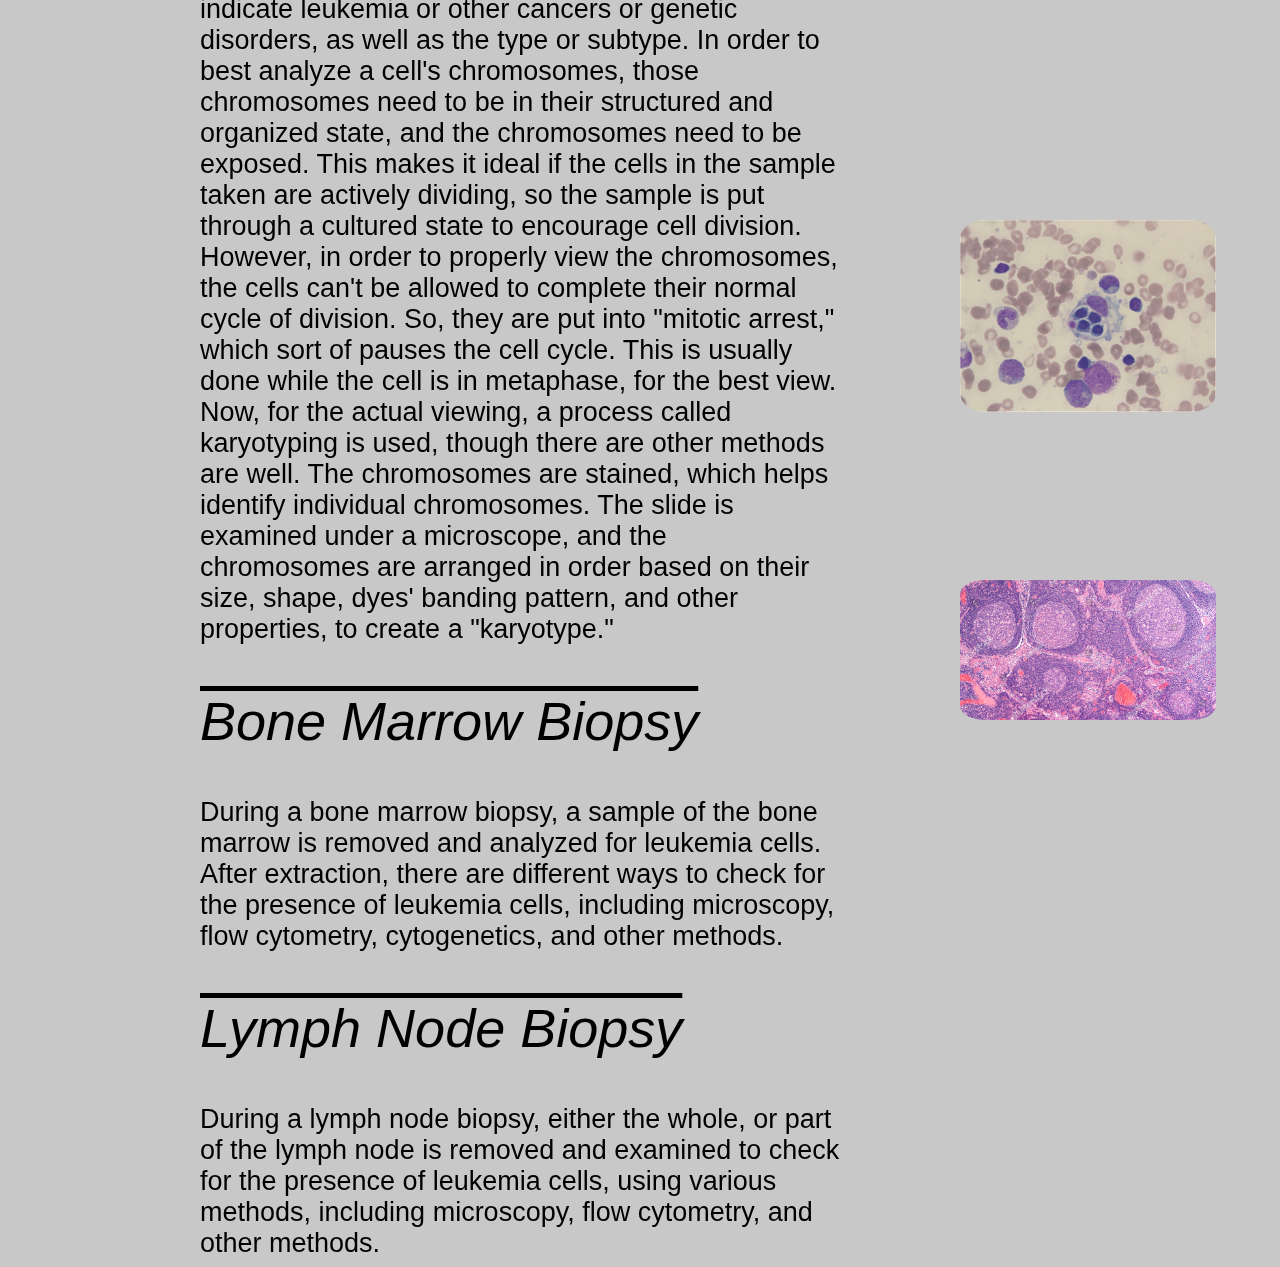
<file: technologies.html>
<!DOCTYPE html>
<html lang="en">
  <head>
    <meta charset="UTF-8" />
    <meta name="viewport" content="width=device-width, initial-scale=1.0" />
    <title>Technologies</title>
    <link rel="stylesheet" href="Styles/technologies.css" />
    <link rel="stylesheet" href="Styles/sidebar.css" />
  </head>
  <body>
    <script src="Scripts/technologies.js"></script>
    <script src="Scripts/director.js"></script>
    <img src="Images/Background Image.jpeg" id="background-image" />
    <header id="heading">Technologies used to Diagnose Leukemia</header>
    <div id="content-container">
      <div id="tech-container">
        <div id="cbc-container">
          <div class="tech-heading" id="cbc-heading">
            <em>CBC (Complete Blood Count)</em>
          </div>
          <div class="tech-content" id="cbc-content">
            A CBC (Complete Blood Count) measures the amount of red blood cells,
            hemoglobin (a protein found in red blood cells, which oxygen binds
            to enabling them to transport oxgen around the body), the percentage
            of blood made up of red blood cells, red blood cell size, the
            average amount of hemoglobin the average red blood cell is carrying, the
            number of white blood cells, the amount of the different types of white
            blood cells, and the amount of platelets in the blood. All of these
            counts can be greatly affected by leukemia, as leukemia is a cancer
            the blood. Because of this, measuring these counts can indicate
            leukemia. There a few steps to a CBC. First, the blood being
            examined must be collected. It is usually taken from a vein the arm.
            Pressure is applied to the area with an elastic band. The skin is then
            disinfected, a needle is inserted, and blood is collected. The blood
            sample is then examined in a lab, using equipment such as microscopes,
            and automated hematology analyzer.
          </div>
          <img src="Images/CBC.jpg" class="tech-images" id="cbc-image" />
        </div>
        <div id="blood-chemistry-container">
          <div class="tech-heading" id="blood-chem-heading">
            <em>Blood Chemistry Test</em>
          </div>
          <div class="tech-content" id="blood-chem-content">
            There are various different organs that affect blood chemistry.
            Measuring blood chemistry allows you to estimate those organs'
            well-being and functionality. If these organs are affected by leukemia,
            and their function is impaired, it can affect the body's blood
            chemistry. Organs that regulate or effect the body's blood chemistry that
            can be affected by leukemia include the liver, if it becomes enlarged or
            inflamed, and the kidneys. Though less common, the kidneys can be
            affected by leukemia, and their function can be measured using blood
            chemistry tests. Blood chemistry tests are useful for estimating how far
            the leukemia has progressed. The way blood chemistry tests are done is
            similar to the way CBCs are done, though they're measuring different
            things: CBCs; blood cell counts, blood chemistry tests; blood
            chemical compositions. The two tests themselves are very similar.
          </div>
          <img
            src="Images/Blood Chemistry Test.png"
            class="tech-images"
            id="blood-chem-image"
          />
        </div>
        <div id="cytochemistry-container">
          <div class="tech-heading" id="cyto-chem-heading">
            <em>Cytochemistry</em>
          </div>
          <div class="tech-content" id="cyto-chem-content">
            Diagnosing using cytochemistry, you use dyes and stains to dye and
            stain tissues and structures, as well as other components, including
            those in blood and bone marrow, to view the structures under a
            microscope. Some types of dyes and stains are attracted to certain
            chemicals present in leukemia cells, helping the diagnosis process
            of leukemia go more quickly.
          </div>
          <img
            src="Images/Cytochemistry.webp"
            class="tech-images"
            id="cytochem-image"
          />
        </div>
      </div>
      <div id="immunophenotyping-container">
        <div class="tech-heading" id="immunopheno-heading">
          <em>Immunophenotyping</em>
        </div>
        <div class="tech-content" id="immunopheno-content">
          Immunophenotyping is the process of analyzing specific protein
          structures that come from specific cells, a few of which come
          specifically come from leukemia cells. To diagnose using
          immunophenotyping, you need a tissue sample, which you stain, using
          "specical antibodies" with fluorescent tags. The antibodies bind to
          specific proteins on a cell's surface. You then pass the sample
          through a flow cytometer, which used lasers to excite the fluorescent
          tags on the sample's cells. The feedback is measured, providing some
          information about the sampled cells. The data can then be analyzed,
          looking for abnormalities.
        </div>
        <img
          src="Images/Immunophenotyping.webp"
          class="tech-images"
          id="immunopheno-image"
        />
      </div>
      <div id="cytogenetics-container">
        <div class="tech-heading" id="cytogene-heading">
          <em>Cytogenetics</em>
        </div>
        <div class="tech-content" id="cytogene-content">
          In cytogenetics, you look at a cell's chromosomes to look for
          abnormalities or mutations. Abnormalities and mutations in a cell's
          chromosomes can help to indicate leukemia or other cancers or genetic
          disorders, as well as the type or subtype. In order to best analyze a
          cell's chromosomes, those chromosomes need to be in their structured
          and organized state, and the chromosomes need to be exposed. This
          makes it ideal if the cells in the sample taken are actively dividing,
          so the sample is put through a cultured state to encourage cell
          division. However, in order to properly view the chromosomes, the
          cells can't be allowed to complete their normal cycle of division. So,
          they are put into "mitotic arrest," which sort of pauses the cell
          cycle. This is usually done while the cell is in metaphase, for the
          best view. Now, for the actual viewing, a process called karyotyping
          is used, though there are other methods are well. The chromosomes are
          stained, which helps identify individual chromosomes. The slide is
          examined under a microscope, and the chromosomes are arranged in order
          based on their size, shape, dyes' banding pattern, and other
          properties, to create a "karyotype."
        </div>
        <img
          src="Images/Cytogenetics.jpg"
          class="tech-images"
          id="cytogene-image"
        />
      </div>
      <div id="bone-marrow-bio-container">
        <div class="tech-heading" id="bone-marrow-bio-heading">
          <em>Bone Marrow Biopsy</em>
        </div>
        <div class="tech-content" id="bone-marrow-bio-content">
          During a bone marrow biopsy, a sample of the bone marrow is removed
          and analyzed for leukemia cells. After extraction, there are different
          ways to check for the presence of leukemia cells, including
          microscopy, flow cytometry, cytogenetics, and other methods.
        </div>
        <img
          src="Images/Bone Marrow.png"
          class="tech-images"
          id="bone-marrow-image"
        />
      </div>
      <div id="lymph-node-bio-container">
        <div class="tech-heading" id="lymph-node-heading">
          <em>Lymph Node Biopsy</em>
        </div>
        <div class="tech-content" id="lymph-node-content">
          During a lymph node biopsy, either the whole, or part of the lymph
          node is removed and examined to check for the presence of leukemia
          cells, using various methods, including microscopy, flow cytometry,
          and other methods.
        </div>
        <img
          src="Images/lymph node.png"
          class="tech-images"
          id="lymph-node-image"
        />
      </div>
    </div>
    <div id="sidebar">
      <div id="buttons-container">
        <div class="sidebar-button" id="main">
          What is Leukemia, and how does it effect the Body? (Home)
        </div>
        <div class="sidebar-button" id="preventions">
          Ways to Prevent Leukemia
        </div>
        <div class="sidebar-button" id="technologies">
          Technologies Used to Diagnose Leukemia
        </div>
        <div class="sidebar-button" id="treatments">
          Ways to Treat Leukemia and their Side Effects
        </div>
        <div class="sidebar-button" id="case-study">Case Study</div>
        <div class="sidebar-button" id="citations">Citations</div>
      </div>
    </div>
  </body>
</html>
</file>
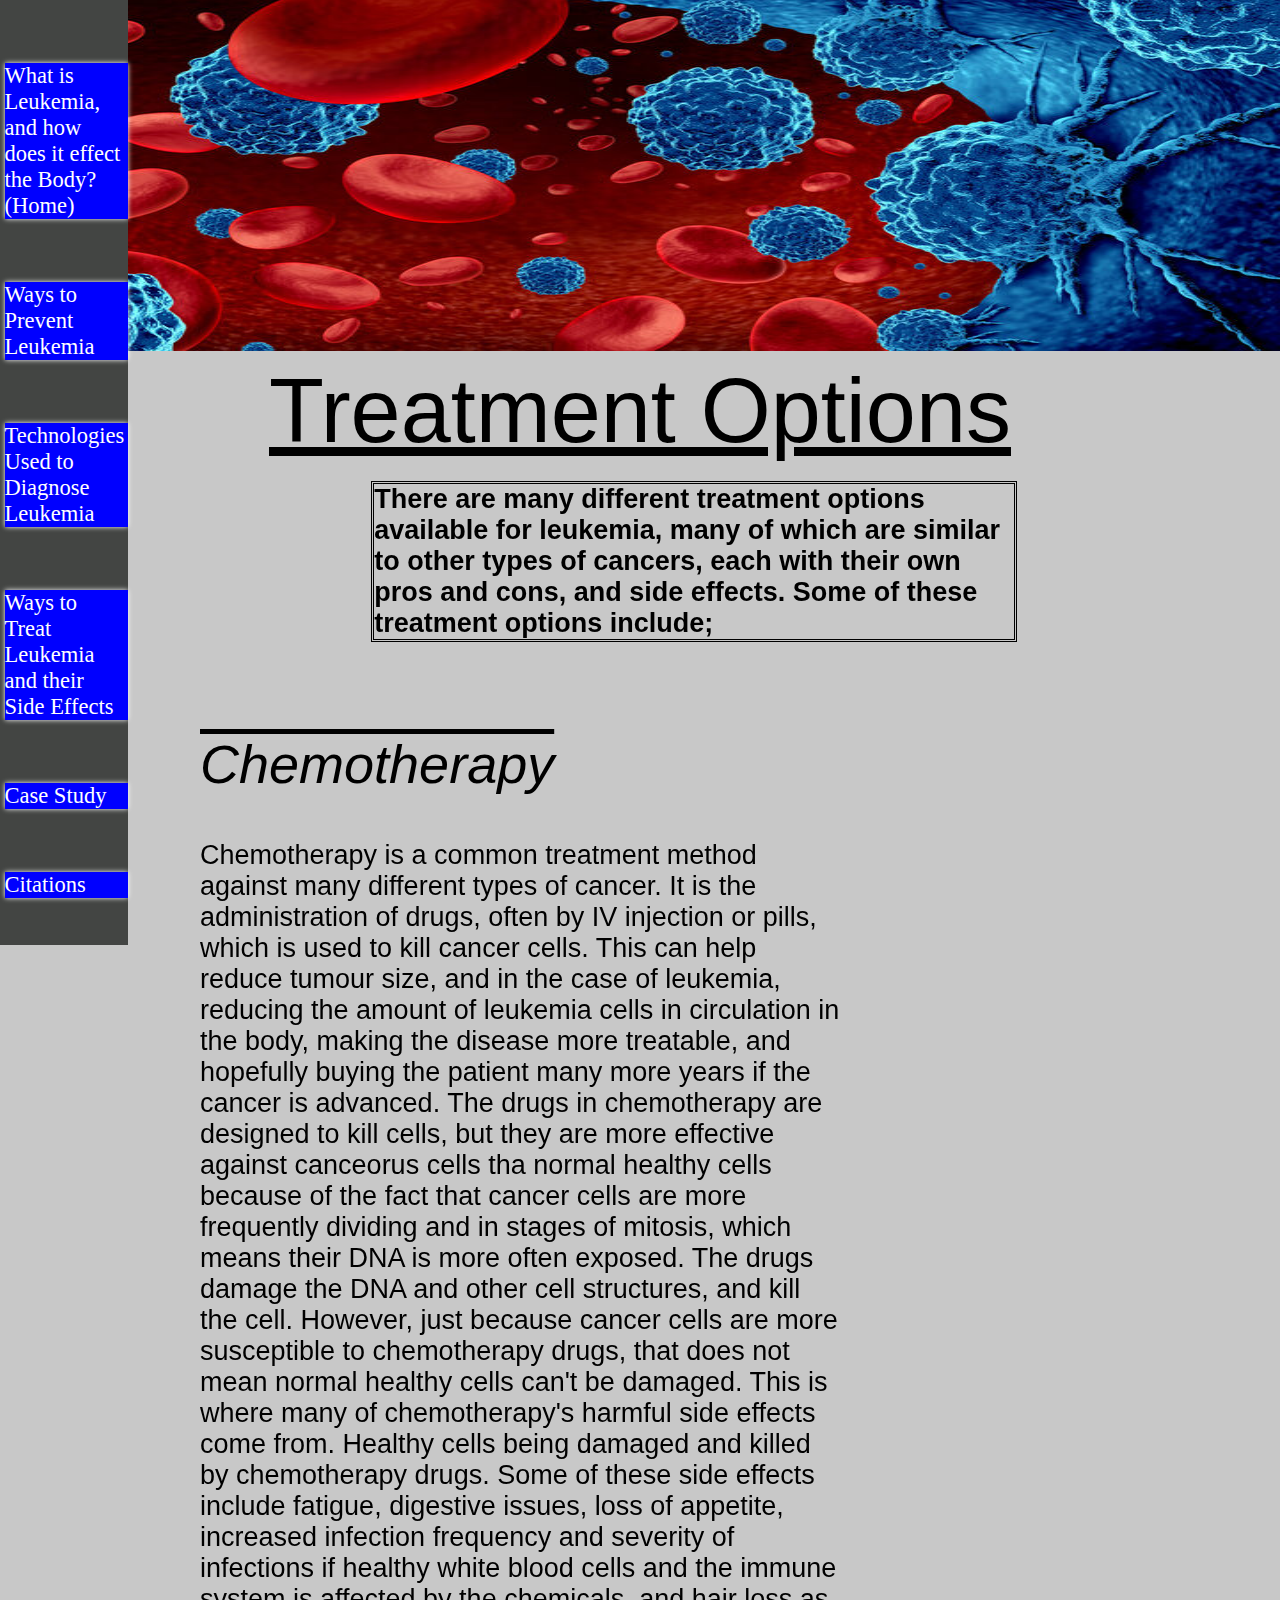
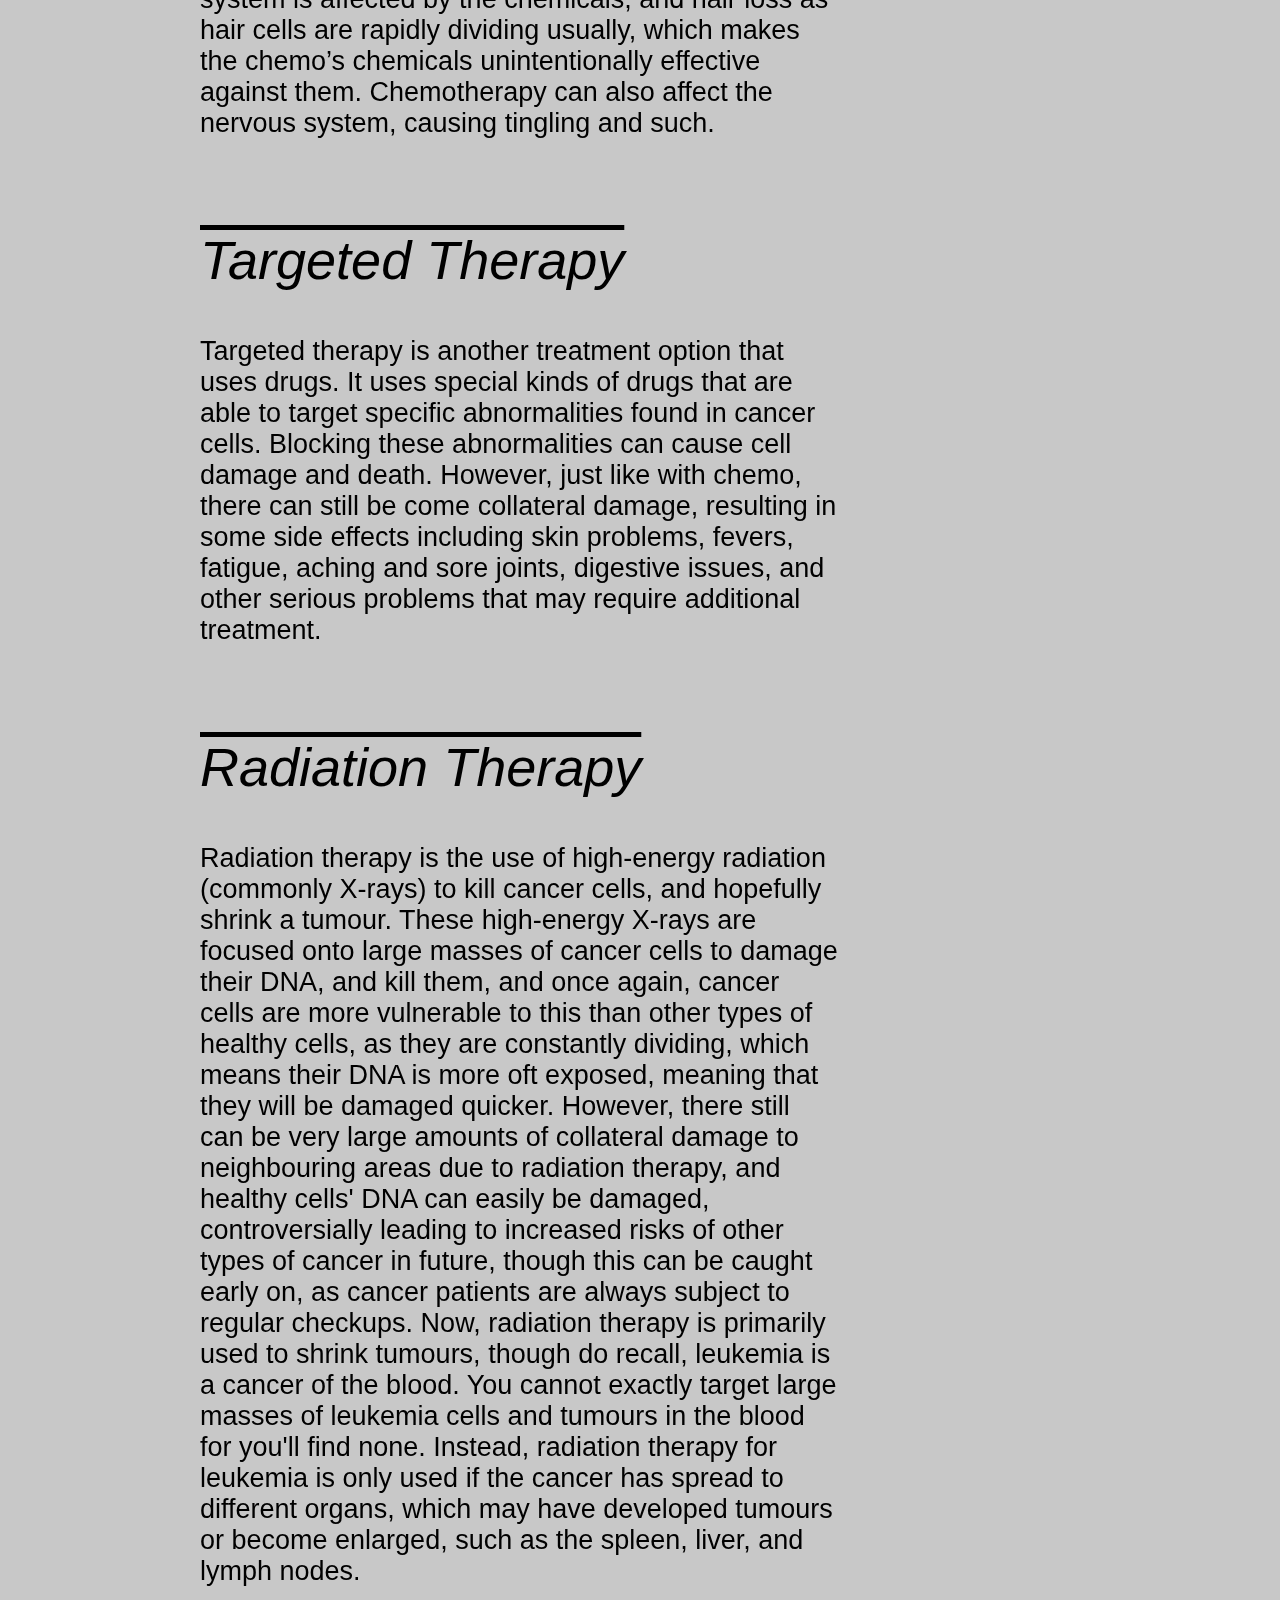
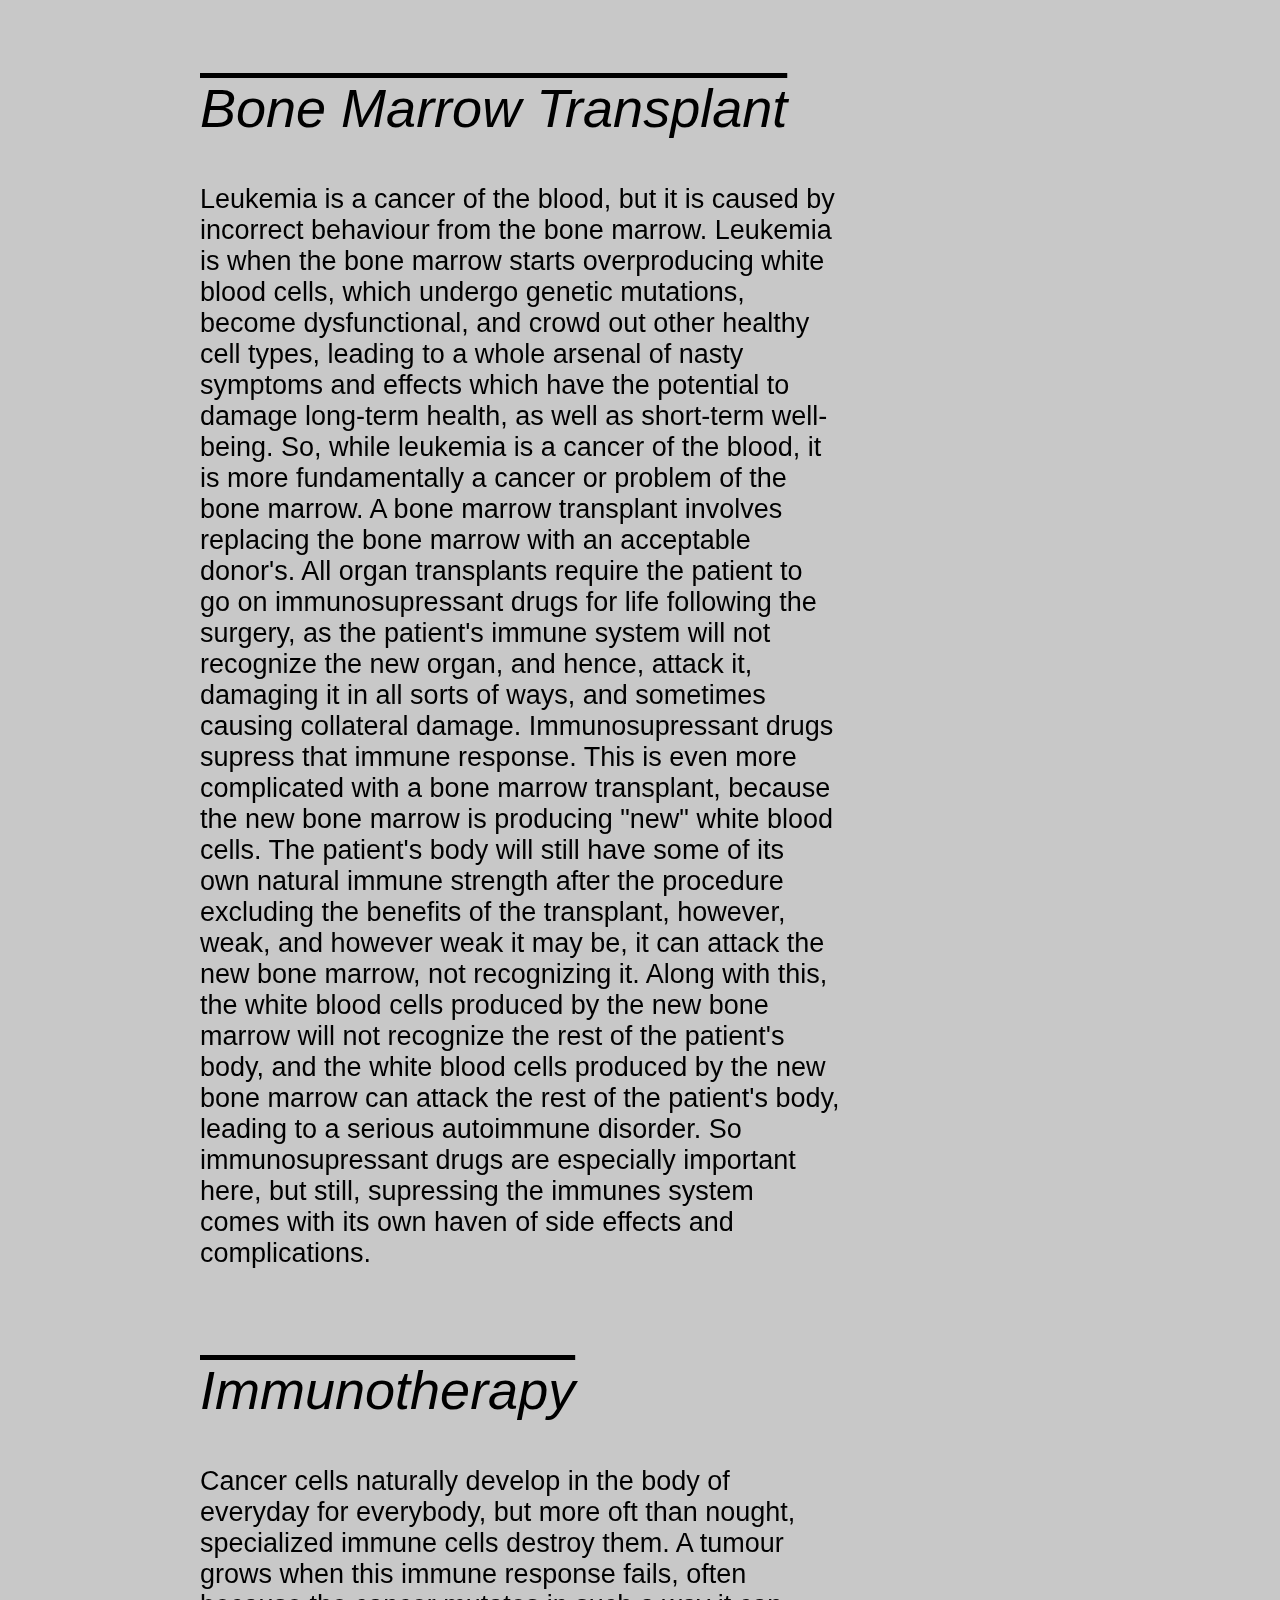
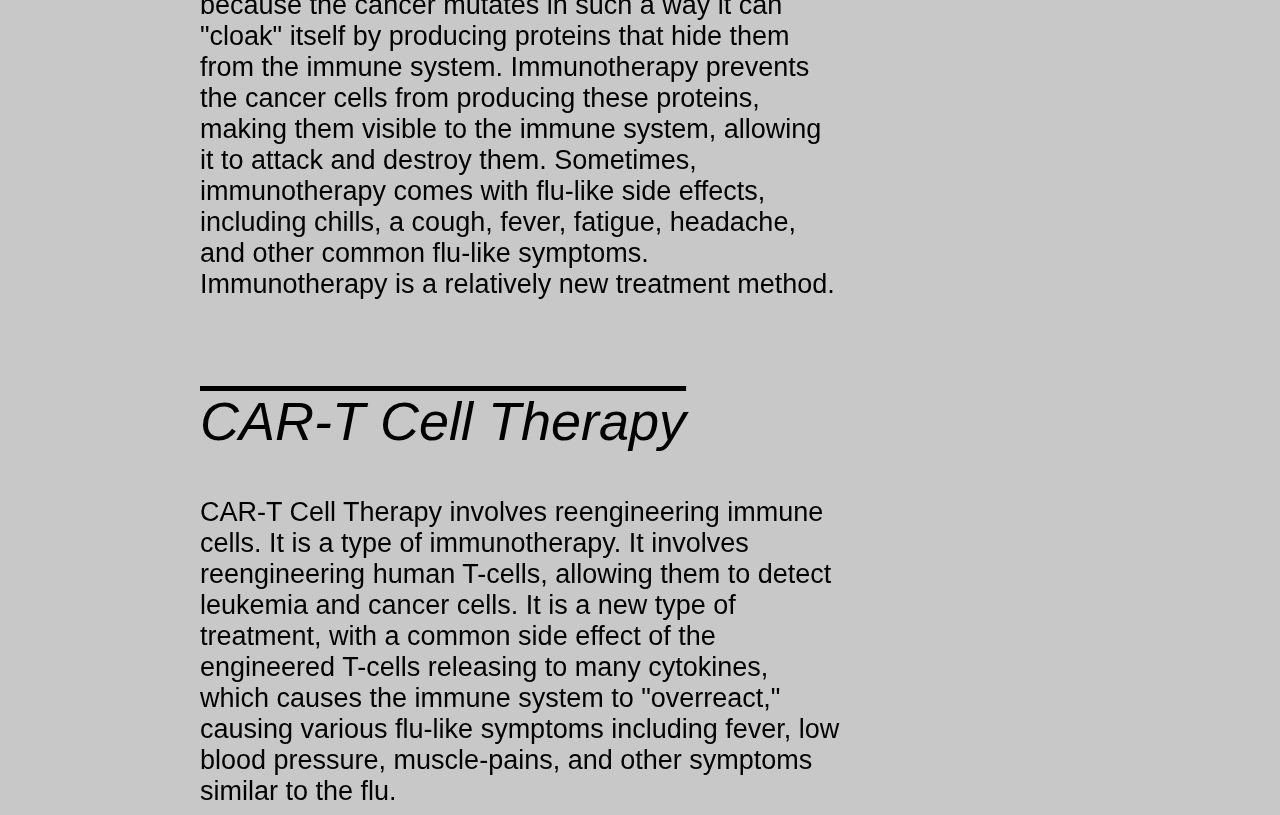
<file: treatments.html>
<!DOCTYPE html>
<html lang="en">
  <head>
    <meta charset="UTF-8" />
    <meta name="viewport" content="width=device-width, initial-scale=1.0" />
    <title>Treatment Options</title>
    <link rel="stylesheet" href="Styles/treatments.css" />
    <link rel="stylesheet" href="Styles/sidebar.css" />
  </head>
  <body>
    <script src="Scripts/treatments.js"></script>
    <script src="Scripts/director.js"></script>
    <img src="Images/Background Image.jpeg" id="background-image" />
    <header id="heading">Treatment Options</header>
    <h1 id="subheading">
      There are many different treatment options available for leukemia, many of
      which are similar to other types of cancers, each with their own pros and
      cons, and side effects. Some of these treatment options include;
    </h1>
    <div id="content-container">
      <div id="chemo-container">
        <div class="treatment-header" id="chemo-header">
          <em>Chemotherapy</em>
        </div>
        <div class="treatment-content" id="chemo-content">
          Chemotherapy is a common treatment method against many different types
          of cancer. It is the administration of drugs, often by IV injection or
          pills, which is used to kill cancer cells. This can help reduce tumour
          size, and in the case of leukemia, reducing the amount of leukemia
          cells in circulation in the body, making the disease more treatable,
          and hopefully buying the patient many more years if the cancer is
          advanced. The drugs in chemotherapy are designed to kill cells, but
          they are more effective against canceorus cells tha normal healthy
          cells because of the fact that cancer cells are more frequently
          dividing and in stages of mitosis, which means their DNA is more often
          exposed. The drugs damage the DNA and other cell structures, and kill
          the cell. However, just because cancer cells are more susceptible to
          chemotherapy drugs, that does not mean normal healthy cells can't be
          damaged. This is where many of chemotherapy's harmful side effects
          come from. Healthy cells being damaged and killed by chemotherapy
          drugs. Some of these side effects include fatigue, digestive issues,
          loss of appetite, increased infection frequency and severity of
          infections if healthy white blood cells and the immune system is
          affected by the chemicals, and hair loss as hair cells are rapidly
          dividing usually, which makes the chemo’s chemicals unintentionally
          effective against them. Chemotherapy can also affect the nervous
          system, causing tingling and such.
        </div>
      </div>
      <div id="targeted-therapy-container">
        <div class="treatment-header" id="tar-therapy-header">
          <em>Targeted Therapy</em>
        </div>
        <div class="treatment-content" id="tar-therapy-content">
          Targeted therapy is another treatment option that uses drugs. It uses
          special kinds of drugs that are able to target specific abnormalities
          found in cancer cells. Blocking these abnormalities can cause cell
          damage and death. However, just like with chemo, there can still be
          come collateral damage, resulting in some side effects including skin
          problems, fevers, fatigue, aching and sore joints, digestive issues,
          and other serious problems that may require additional treatment.
        </div>
      </div>
      <div id="raditation-therapy-container">
        <div class="treatment-header" id="radi-therapy-header">
          <em>Radiation Therapy</em>
        </div>
        <div class="treatment-content" id="radi-therapy-content">
          Radiation therapy is the use of high-energy radiation (commonly
          X-rays) to kill cancer cells, and hopefully shrink a tumour. These
          high-energy X-rays are focused onto large masses of cancer cells to
          damage their DNA, and kill them, and once again, cancer cells are more
          vulnerable to this than other types of healthy cells, as they are
          constantly dividing, which means their DNA is more oft exposed,
          meaning that they will be damaged quicker. However, there still can be
          very large amounts of collateral damage to neighbouring areas due to
          radiation therapy, and healthy cells' DNA can easily be damaged,
          controversially leading to increased risks of other types of cancer in
          future, though this can be caught early on, as cancer patients are
          always subject to regular checkups. Now, radiation therapy is
          primarily used to shrink tumours, though do recall, leukemia is a
          cancer of the blood. You cannot exactly target large masses of
          leukemia cells and tumours in the blood for you'll find none. Instead,
          radiation therapy for leukemia is only used if the cancer has spread
          to different organs, which may have developed tumours or become
          enlarged, such as the spleen, liver, and lymph nodes.
        </div>
      </div>
      <div id="bone-marrow-transplant-container">
        <div class="treatment-header" id="bone-marrow-transplant-header">
          <em>Bone Marrow Transplant</em>
        </div>
        <div class="treatment-content" id="bone-marrow-transplant-content">
          Leukemia is a cancer of the blood, but it is caused by incorrect
          behaviour from the bone marrow. Leukemia is when the bone marrow
          starts overproducing white blood cells, which undergo genetic
          mutations, become dysfunctional, and crowd out other healthy cell
          types, leading to a whole arsenal of nasty symptoms and effects which
          have the potential to damage long-term health, as well as short-term
          well-being. So, while leukemia is a cancer of the blood, it is more
          fundamentally a cancer or problem of the bone marrow. A bone marrow
          transplant involves replacing the bone marrow with an acceptable
          donor's. All organ transplants require the patient to go on
          immunosupressant drugs for life following the surgery, as the
          patient's immune system will not recognize the new organ, and hence,
          attack it, damaging it in all sorts of ways, and sometimes causing
          collateral damage. Immunosupressant drugs supress that immune
          response. This is even more complicated with a bone marrow transplant,
          because the new bone marrow is producing "new" white blood cells. The
          patient's body will still have some of its own natural immune strength
          after the procedure excluding the benefits of the transplant, however,
          weak, and however weak it may be, it can attack the new bone marrow,
          not recognizing it. Along with this, the white blood cells produced by
          the new bone marrow will not recognize the rest of the patient's body,
          and the white blood cells produced by the new bone marrow can attack
          the rest of the patient's body, leading to a serious autoimmune
          disorder. So immunosupressant drugs are especially important here, but
          still, supressing the immunes system comes with its own haven of side
          effects and complications.
        </div>
      </div>
      <div id="immunotherapy-container">
        <div class="treatment-header" id="immunotherapy-header">
          <em>Immunotherapy</em>
        </div>
        <div class="treatment-content" id="immunotherapy-content">
          Cancer cells naturally develop in the body of everyday for everybody,
          but more oft than nought, specialized immune cells destroy them. A
          tumour grows when this immune response fails, often because the cancer
          mutates in such a way it can "cloak" itself by producing proteins that
          hide them from the immune system. Immunotherapy prevents the cancer
          cells from producing these proteins, making them visible to the immune
          system, allowing it to attack and destroy them. Sometimes,
          immunotherapy comes with flu-like side effects, including chills, a
          cough, fever, fatigue, headache, and other common flu-like symptoms.
          Immunotherapy is a relatively new treatment method.
        </div>
      </div>
      <div id="CAR-T-cell-therapy-container">
        <div class="treatment-header" id="CART-header">
          <em>CAR-T Cell Therapy</em>
        </div>
        <div class="treatment-content" id="CART-content">
          CAR-T Cell Therapy involves reengineering immune cells. It is a type
          of immunotherapy. It involves reengineering human T-cells, allowing
          them to detect leukemia and cancer cells. It is a new type of
          treatment, with a common side effect of the engineered T-cells
          releasing to many cytokines, which causes the immune system to
          "overreact," causing various flu-like symptoms including fever, low
          blood pressure, muscle-pains, and other symptoms similar to the flu.
        </div>
      </div>
    </div>
    <div id="sidebar">
      <div id="buttons-container">
        <div class="sidebar-button" id="main">
          What is Leukemia, and how does it effect the Body? (Home)
        </div>
        <div class="sidebar-button" id="preventions">
          Ways to Prevent Leukemia
        </div>
        <div class="sidebar-button" id="technologies">
          Technologies Used to Diagnose Leukemia
        </div>
        <div class="sidebar-button" id="treatments">
          Ways to Treat Leukemia and their Side Effects
        </div>
        <div class="sidebar-button" id="case-study">Case Study</div>
        <div class="sidebar-button" id="citations">Citations</div>
      </div>
    </div>
  </body>
</html>
</file>
<file: Styles/index.css>
body{
    background-color: rgb(200, 200, 200);
}

#background-image{
    position: fixed;
    width: 101vw;
    height: 40vh;
    top: -1%;
    left: -1%;
    z-index: -1;
}

#heading{
    text-align: center;
    font-size: 10vh;
    z-index: 1;
    margin-top: 40vh;
    font-family: Impact,Haettenschweiler,Franklin Gothic Bold,Charcoal,Helvetica Inserat,Bitstream Vera Sans Bold,Arial Black,sans serif; 
    text-decoration: underline;
}

.content-headings{
    position: absolute;
    font-size: 4vh;
    font-family: Arial,Helvetica Neue,Helvetica,sans-serif; 
}

#description-heading{
    margin-left: 5vw;
    top: 70%
}

#description-content{
    position: absolute;
    font-size: 2.5vh;
    margin-left: 30vw;
    top: 70%;
}

#effects-container{
    margin-top: 23%;
}

#effects-heading{
    position: relative;
    text-align: center;
}

table{
    font-size: 2vh;
    width: 60vh;
    height: 40%;
    display: block;
    margin: 0 auto;
}

#table-heading{
    font-size: 3vh
}

th, td{
    border: 2px solid black;
}

@media screen and (max-width: 768px) {
    #heading{
        font-size: 7vh;
        margin-left: 30vw;
    }
    .content-headings{
        font-size: 2vh;
    }
    #description-heading{
        left: 20%;
    }
    #description-content{
        font-size: 1.5vh;
        top: 75%;
        margin-left: 20vw;
    }
    #effects-heading{
        margin-top: 38vh;
        margin-left: 15vw;
    }
    table{
        width: 50%;
        margin-top: 7vh;
        font-size: 2vh;
        min-width: 70%;
        margin-left: 30vw;
    }
}

@media screen and (max-width: 1920px) {
    #description-heading{
        margin-left: 12vw;
        margin-top: -5vh;
    }
    #description-content{
        max-width: 60%;
        margin-left: 40vw;
        margin-top: -5vh;
    }
    table{
        width: 50vw;
    }
}
</file>
<file: Styles/sidebar.css>
#buttons-container{
    position: fixed;
    height: 105vh;
    z-index: 1;
    background-color: rgb(67, 69, 67);
    width: 5vw;
    left: 0%;
    top: 0%;
}

.sidebar-button{
    color: white;
    margin-top: 10vh;
    margin-left: 0.5vh;
    box-shadow: 0 0 5px white;
    font-size: 1.5vh;
    max-width: 100%;
    background-color: blue;
}

@media screen and (max-width: 1920px) {
    #buttons-container{
        width: 10vw;
    }
    .sidebar-button{
        margin-top: 7vh;
        font-size: 2.5vh;
    }
}

@media screen and (max-width: 768px)  {
    #buttons-container{
        width: 20vw;
    }
    .sidebar-button{
        font-size: 1.75vh;
        margin-top: 7vh;
    }
}
</file>
<file: Styles/case study.css>
body{
    background-color: rgb(200, 200, 200);
}

#background-image{
    position: fixed;
    width: 101vw;
    height: 40vh;
    top: -1%;
    left: -1%;
    z-index: -1;
}

#heading{
    text-align: center;
    font-size: 10vh;
    margin-top: 40vh;
    font-family: Arial,Helvetica Neue,Helvetica,sans-serif; 
    text-decoration: underline;
}

#subheading{
    text-align: center;
    font-size: 7vh;
    margin-top: 15vh;
    font-family: Arial,Helvetica Neue,Helvetica,sans-serif; 
    text-decoration: overline;
}

#case{
    margin-left: 30vw;
    max-width: 50vw;
    font-size: 3vh;
}

#symptoms-caption{
    text-align: center;
    font-size: 6vh;
    margin-top: 10vh;
    text-decoration: underline;
}

#main-symptoms{
    text-align: center;
    font-size: 4vh;
    margin-top: 5vh;
    border-style: solid;
}

#takeaway-caption{
    text-align: center;
    font-size: 3vh;
    text-decoration: underline;
    margin-top: 5vh;
}

#takeaway{
    font-family: Arial,Helvetica Neue,Helvetica,sans-serif; 
    margin-left: 35vw;
    font-size: 3vh;
    margin-top: 5vh;
    max-width: 30vw;
}

#DISCLAIMER{
    color: red;
    text-align: center;
}
</file>
<file: Styles/citations.css>
body{
    background-color: rgb(200, 200, 200);
    height: 200vh;
}

#background-image{
    position: fixed;
    width: 101vw;
    height: 40vh;
    top: -1%;
    left: -1%;
    z-index: -1;
}

#heading{
    text-align: center;
    font-size: 10vh;
    margin-top: 40vh;
    font-family: Arial,Helvetica Neue,Helvetica,sans-serif; 
    text-decoration: underline;
}

.citations{
    margin-left: 30vw;
    font-size: 3vh;
    margin-top: 5vh;
    max-width: 50vw;
}

#images-caption{
    margin-left: 40vw;
    font-size: 6vh;
    text-decoration: underline;
}
</file>
<file: Styles/preventions.css>
body{
    background-color: rgb(200, 200, 200);
}

#background-image{
    position: fixed;
    width: 101vw;
    height: 40vh;
    top: -1%;
    left: -1%;
    z-index: -1;
}

#heading{
    text-align: center;
    font-size: 8vh;
    margin-top: 40vh;
    font-family: Arial,Helvetica Neue,Helvetica,sans-serif; 
    text-decoration: underline;
}

.content-heading{
    font-size: 4vh;
    margin-left: 10vw;
    font-family: Arial,Helvetica Neue,Helvetica,sans-serif; 
}

#prevention-question{
    margin-top: 15vh;
}

.content{
    font-size: 3vh;
    margin-left: 15vw;
}

#prevention-answer{
    margin-top: 2vh;
}

#reducing-risk-heading{
    margin-top: 5vh;
}

#reducing-risk-content{
    margin-top: 2vh;;
}

#cancer-prevention{
   position: absolute;
   left: 70%;
   top: 85%;
   border-radius: 10%;
}

@media screen and (max-width: 1920px) {
    .content-heading{
        margin-left: 15vw;
    }
    .content{
        margin-left: 18vw;
    }
    #cancer-prevention{
        width: 30%;
        top: 70%;
    }
}

@media screen and (max-width: 768px) {
    #heading{
        font-size: 6vh;
        margin-left: 20vw;
    }
    .content-heading{
        text-align: center;
    }
    .content{
        text-align: center;
        font-size: 2vh;
    }
    #prevention-question{
        margin-top: 7vh;
    }
    #cancer-prevention{
        visibility: hidden;
    }

}
</file>
<file: Styles/technologies.css>
body{
    background-color: rgb(200, 200, 200);
}

#background-image{
    position: fixed;
    width: 101vw;
    height: 40vh;
    top: -1%;
    left: -1%;
    z-index: -1;
}

#heading{
    text-align: center;
    font-size: 6vh;
    margin-top: 40vh;
    font-family: Arial,Helvetica Neue,Helvetica,sans-serif; 
    text-decoration: underline;
}

#tech-container{
    margin-top: 15vh;
}

.tech-heading{
    font-family: Arial,Helvetica Neue,Helvetica,sans-serif; 
    font-size: 6vh;
    margin-left: 15vw;
    margin-top: 5vh;
    text-decoration: overline;
}

.tech-content{
    margin-left: 10vw;
    font-size: 3vh;
    margin-top: 5vh;
    font-family: Arial,Helvetica Neue,Helvetica,sans-serif; 
    max-width: 50vw;
}

.tech-images{
    position: absolute;
    width: 20vw;
    left: 75%;
    border-radius: 10%;
}
#cbc-image{
    top: 70%;
}

#blood-chem-image{
    top: 150%;
}

#cytochem-image{
    top: 190%;
}

#immunopheno-image{
    top: 250%;
}

#cytogene-image{
    top: 300%;
}

#bone-marrow-image{
    top: 350%;
}

#lymph-node-image{
    top: 390%;
}

@media screen and (max-width: 1920px) {
    #bone-marrow-image{
        top: 380%;
    }
    #lymph-node-image{
        top: 420%;
    }
    .tech-content{
        margin-left: 15vw;
    }
    #cytochem-image{
        top: 210%;
    }
}
</file>
<file: Styles/treatments.css>
body{
    background-color: rgb(200, 200, 200);
}

#background-image{
    position: fixed;
    width: 101vw;
    height: 40vh;
    top: -1%;
    left: -1%;
    z-index: -1;
}

#heading{
    text-align: center;
    font-size: 10vh;
    margin-top: 40vh;
    font-family: Arial,Helvetica Neue,Helvetica,sans-serif; 
    text-decoration: underline;
}

#subheading{
    position: absolute;
    font-family: Arial,Helvetica Neue,Helvetica,sans-serif; 
    max-width: 50vw;
    left: 29%;
    font-size: 3vh;
    border-style: double;
}

#content-container{
    margin-top: 30vh;
}

.treatment-header{
    font-size: 6vh;
    margin-left: 15vw;
    margin-top: 10vh;
    font-family: Arial,Helvetica Neue,Helvetica,sans-serif;
    text-decoration: overline;
}

.treatment-content{
    font-size: 3vh;
    margin-left: 15vw;
    margin-top: 5vh;
    font-family: Arial,Helvetica Neue,Helvetica,sans-serif;
    max-width: 50vw;
}
</file>
